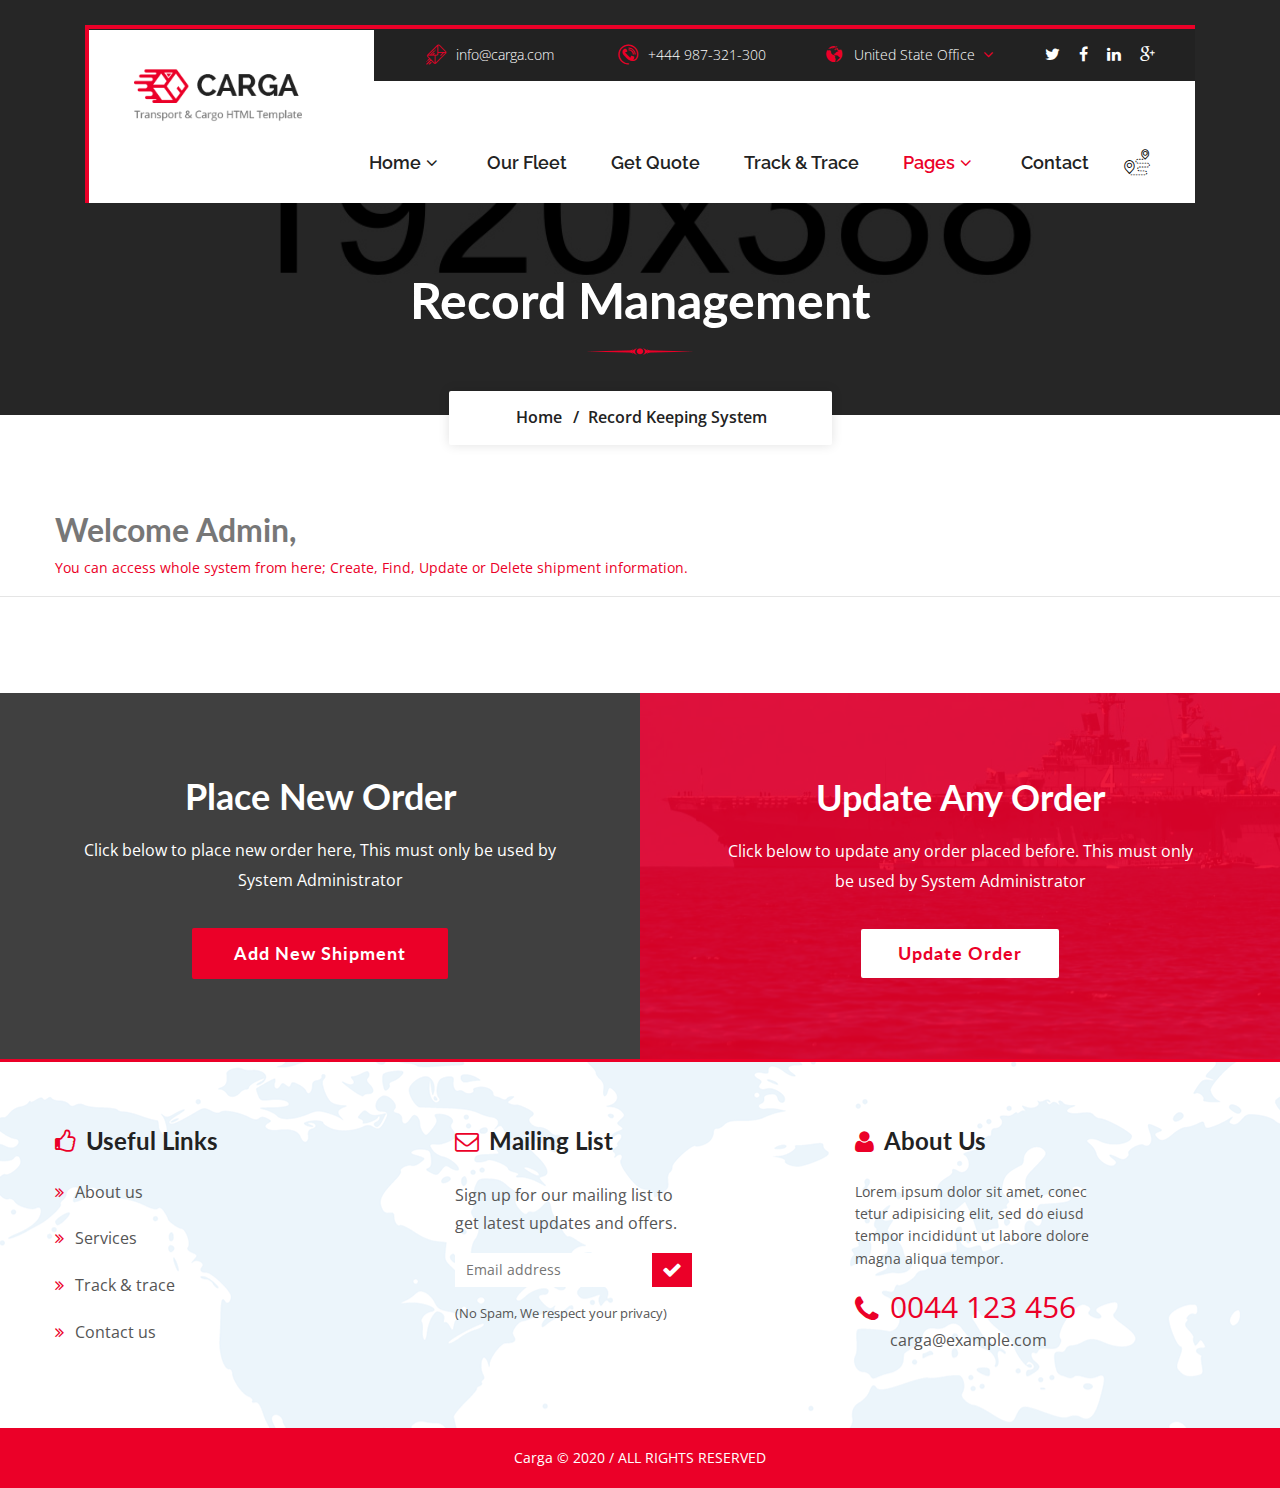
<file: admin.html>
<!DOCTYPE html>
<html>
<head>
<meta charset="utf-8">
<title>Carga HTML Template | About Us</title>
<!-- Stylesheets -->
<link href="../../css/bootstrap.css" rel="stylesheet">
<link href="../../css/color.css" rel="stylesheet">
<link href="../../css/style.css" rel="stylesheet">
<link href="../../css/responsive.css" rel="stylesheet">
<link rel="shortcut icon" href="../../images/favicon.png" type="image/x-icon">
<link rel="icon" href="../../images/favicon.png" type="image/x-icon">

<!-- Responsive -->
<meta http-equiv="X-UA-Compatible" content="IE=edge">
<meta name="viewport" content="width=device-width, initial-scale=1.0, maximum-scale=1.0, user-scalable=0">

<!--[if lt IE 9]><script src="https://cdnjs.cloudflare.com/ajax/libs/html5shiv/3.7.3/html5shiv.js"></script><![endif]-->
<!--[if lt IE 9]><script src="js/respond.js"></script><![endif]-->
</head>

<body class="hidden-bar-wrapper">

<div class="page-wrapper">
 	
    <!-- Preloader -->
    <div class="preloader"></div>
 	
 	<!-- Main Header / Header Style Two -->
    <header class="main-header header-style-two">
		<div class="auto-container">
			<div class="header-inner">
				<!--Header Top-->
				<div class="header-top">
					<div class="clearfix">
						
						<!--Top Right-->
						<div class="top-right">
						
							<!-- Right List -->
							<ul class="right-list">
								<li><span class="icon flaticon-mail"></span>info@carga.com</li>
								<li><span class="icon flaticon-phone-contact"></span>+444 987-321-300</li>
							</ul>
							
							<!--Language-->
							<div class="language dropdown"><a class="btn btn-default dropdown-toggle" id="dropdownMenu2" data-toggle="dropdown" aria-haspopup="true" aria-expanded="true" href="#"><span class="globe flaticon-world"></span>United State Office &nbsp;<span class="icon fa fa-angle-down"></span></a>
								<ul class="dropdown-menu style-one" aria-labelledby="dropdownMenu2">
									<li><a href="#">New York Office</a></li>
									<li><a href="#">Berlin Office</a></li>
									<li><a href="#">Dubai Office</a></li>
								</ul>
							</div>
							
							<!--Social Box-->
							<ul class="social-box">
								<li><a href="#"><span class="fa fa-twitter"></span></a></li>
								<li><a href="#"><span class="fa fa-facebook"></span></a></li>
								<li><a href="#"><span class="fa fa-linkedin"></span></a></li>
								<li><a href="#"><span class="fa fa-google-plus"></span></a></li>
							</ul>
							
						</div>
						
					</div>
					
				</div>
			
				<!--Header-Upper-->
				<div class="header-upper">
					
					<div class="clearfix">
						
						<div class="pull-left logo-box">
							<div class="logo"><a href="../../index.html"><img src="../../images/logo-2.png" alt="" title=""></a></div>
						</div>
						
						<div class="pull-right upper-right">
							
							<!--Header Lower-->
							<div class="header-lower">
								
								
									<div class="nav-outer clearfix">
										<!-- Main Menu -->
										<nav class="main-menu navbar-expand-md">
											<div class="navbar-header">
												<!-- Toggle Button -->    	
												<button class="navbar-toggler" type="button" data-toggle="collapse" data-target="#navbarSupportedContent" aria-controls="navbarSupportedContent" aria-expanded="false" aria-label="Toggle navigation">
													<span class="icon-bar"></span>
													<span class="icon-bar"></span>
													<span class="icon-bar"></span>
												</button>
											</div>
											
											<div class="navbar-collapse collapse clearfix" id="navbarSupportedContent">
												<ul class="navigation clearfix">
													<li class="dropdown"><a href="#">Home<i class="fa fa-angle-down"></i></a>
														<ul>
															<li><a href="..\..\index.html">Home Page 01</a></li>
															<li><a href="..\..\index-2.html">Home Page 02</a></li>
															<li class="dropdown"><a href="#">Header Styles</a>
																<ul>
																	<li><a href="..\..\index.html">Header Style 01</a></li>
																	<li><a href="..\..\index-2.html">Header Style 02</a></li>
																</ul>
															</li>
														</ul>
													</li>
													<li><a href="..\..\fleet.html">Our Fleet</a></li>
													<li><a href="..\..\quote.html">Get Quote</a></li>
													<li><a href="..\..\track.html">Track & Trace</a></li>
													<li class="current dropdown"><a href="#">Pages<i class="fa fa-angle-down"></i></a>
														<ul>
															<li class="new-item"><a href="..\..\track-trace/public">Track System <span>(New)</span></a></li>
															<li><a href="..\..\about.html">About Us</a></li>
															<li><a href="..\..\blog.html">Blog Grid</a></li>
															<li><a href="..\..\services.html">Services List</a></li>
															<li><a href="..\..\testimonials.html">Testimonials</a></li>
															<li><a href="..\..\team-members.html">Team Members</a></li>
														</ul>
													</li>
													<li><a href="..\..\contact.html">Contact</a></li>
												</ul>
											</div>
										</nav>
										
										<!-- Main Menu End-->
										<div class="outer-box clearfix">
										
											<!--Option Box-->
											<div class="option-box">
												
												<!--Search Box-->
												<div class="search-box-outer">
													<div class="dropdown">
														<button class="search-box-btn dropdown-toggle" type="button" id="dropdownMenu3" data-toggle="dropdown" aria-haspopup="true" aria-expanded="false"><span class="flaticon-route"></span></button>
														<ul class="dropdown-menu pull-right search-panel" aria-labelledby="dropdownMenu3">
															<li class="panel-outer">
																<div class="form-container">
																	<form method="post" action="blog.html">
																		<div class="form-group">
																			<input type="search" name="field-name" value="" placeholder="Track Your Shipment" required>
																			<button type="submit" class="search-btn"><span class="fa fa-search"></span></button>
																		</div>
																	</form>
																</div>
															</li>
														</ul>
													</div>
												</div>
												
											</div>
										</div>
									</div>
								
							</div>
							<!--End Header Lower-->
							
						</div>
						
					</div>
					
				</div>
			<!--End Header Upper-->
			</div>
        </div>
		
		<!--Sticky Header-->
        <div class="sticky-header">
        	<div class="auto-container clearfix">
            	<!--Logo-->
            	<div class="logo pull-left">
                	<a href="../../index.html" class="img-responsive"><img src="../../images/logo-small-2.png" alt="" title=""></a>
                </div>
                
                <!--Right Col-->
                <div class="right-col pull-right">
                	<!-- Main Menu -->
                    <nav class="main-menu navbar-expand-md">
                        <button class="navbar-toggler" type="button" data-toggle="collapse" data-target="#navbarSupportedContent1" aria-controls="navbarSupportedContent1" aria-expanded="false" aria-label="Toggle navigation">
                            <span class="icon-bar"></span>
                            <span class="icon-bar"></span>
                            <span class="icon-bar"></span>
                        </button>
                        
                        <div class="navbar-collapse collapse clearfix" id="navbarSupportedContent1">
                            <ul class="navigation clearfix">
								<li class="dropdown"><a href="#">Home<i class="fa fa-angle-down"></i></a>
									<ul>
										<li><a href="../../index.html">Home Page 01</a></li>
										<li><a href="../../index-2.html">Home Page 02</a></li>
										<li class="dropdown"><a href="#">Header Styles</a>
											<ul>
												<li><a href="../../index.html">Header Style 01</a></li>
												<li><a href="../../index-2.html">Header Style 02</a></li>
											</ul>
										</li>
									</ul>
								</li>
								<li><a href="../../fleet.html">our Fleet</a></li>
								<li><a href="../../quote.html">Get Quote</a></li>
								<li><a href="../../track.html">Track & Trace</a></li>
								<li class="current dropdown"><a href="#">More Pages<i class="fa fa-angle-down"></i></a>
									<ul>
										<li class="new-item"><a href="..\..\track-trace/public">Track System <span>(New)</span></a></li>
										<li><a href="../../about.html">About Us</a></li>
										<li><a href="../../blog.html">Blog Grid</a></li>
										<li><a href="../../services.html">Services List</a></li>
										<li><a href="../../testimonials.html">Testimonials</a></li>
										<li><a href="../../team-members.html">Team Members</a></li>
									</ul>
								</li>
								<li><a href="../../contact.html">Contact</a></li>
                            </ul>
                        </div>
                    </nav><!-- Main Menu End-->
                </div>
            </div>
        </div>
        <!--End Sticky Header-->
    
    </header>
    <!--End Main Header -->
	
	
	<!--Page Title-->
    <section class="page-title" style="background-image:url(../../images/background/12.jpg);">
    	<div class="auto-container">
        	<h2>Record Management</h2>
			<div class="separater"></div>
        </div>
    </section>
    
    <!--Breadcrumb-->
    <div class="breadcrumb-outer">
    	<div class="auto-container">
        	<ul class="bread-crumb text-center">
            	<li><a href="../../index.html">Home</a> <span>/</span></li>
                <li>Record Keeping System</li>
            </ul>
        </div>
    </div>
    <!--End Page Title-->


	<section class="quote-section create-record">
		<div class="auto-container">
			<h2><strong>Welcome Admin,</strong></h2>
			<p><span class="theme-clr">You can access whole system from here; Create, Find, Update or Delete shipment information.</span></p>
		</div>
		<hr></hr>
	</section>
	
	<section class="fullwidth-section">
		<div class="outer-container">
			<div class="clearfix">
				
				<!-- Left Column -->
				<div class="left-column">
					<div class="inner-column">
						<h3>Place New Order</h3>
						<div class="text">Click below to place new order here, This must only be used by System Administrator</div>
						<a href="create.php" class="theme-btn btn-style-one">Add New Shipment</a>
					</div>
				</div>
				
				<!-- Right Column -->
				<div class="right-column" style="background-image:url(../../images/background/6.jpg)">
					<div class="inner-column">
						<h3>Update Any Order</h3>
						<div class="text">Click below to update any order placed before. This must only be used by System Administrator</div>
						<a href="update.php" class="theme-btn btn-style-two">Update Order</a>
					</div>
				</div>
				
			</div>
		</div>
    </section>
    
    	<!--Main Footer-->
        <footer class="main-footer style-two" style="background-image:url(images/background/7.png)">
            <div class="auto-container">
                <!--Widgets Section-->
                <div class="widgets-section">
                    <div class="row clearfix">
                        
                        <!--Column-->
                        <div class="big-column col-lg-4 col-md-12 col-sm-12">
                            <div class="row clearfix">
                            
                                <!--Footer Column-->
                                <div class="footer-column col-lg-10 col-md-6 col-sm-12">
                                    <div class="footer-widget logo-widget">
                                        <h2><span class="icon fa fa-thumbs-o-up"></span>Useful Links</h2>
                                        
                                        <div class="row clearfix">
                                            <div class="column col-lg-6 col-md-6 col-sm-12">
                                                <ul class="footer-list">
                                                    <li><a href="#">About us</a></li>
                                                    <li><a href="#">Services</a></li>
                                                    <li><a href="#">Track & trace</a></li>
                                                    <li><a href="#">Contact us</a></li>
                                                </ul>
                                            </div>
                                        </div>
                                        
                                    </div>
                                </div>
                                
                            </div>
                        </div>
                        
                        <!--Column-->
                        <div class="big-column col-lg-4 col-md-12 col-sm-12">
                            <div class="row clearfix">
                            
                                <!--Footer Column-->
                                <div class="footer-column col-lg-8 col-md-6 col-sm-12">
                                    <div class="footer-widget mail-widget">
                                        <h2><span class="icon fa fa-envelope-o"></span>Mailing List</h2>
                                        <div class="text">Sign up for our mailing list to get latest updates and offers.</div>
                                        <!-- Email Form -->
                                        <div class="email-form">
                                            <form method="post" action="quote.html">
                                                <div class="form-group clearfix">
                                                    <input type="email" name="email" value="" placeholder="Email address">
                                                    <button type="submit" class="theme-btn submit-btn"><span class="icon fa fa-check"></span></button>
                                                </div>
                                            </form>
                                        </div>
                                        <div class="text wid-notice">(No Spam, We respect your privacy)</div>
                                    </div>
                                </div>
                                
                            </div>
                        </div>
                            <!--Column-->
                            <div class="big-column col-lg-4 col-md-12 col-sm-12">
                                <div class="row clearfix">
                                
                                    <!--Footer Column-->
                                    <div class="footer-column col-lg-8 col-md-6 col-sm-12">
                                        <div class="footer-widget about-widget">
                                            <h2><span class="icon fa fa-user"></span>About Us</h2>
                                            <div class="text">Lorem ipsum dolor sit amet, conec tetur adipisicing elit, sed do eiusd tempor incididunt ut labore dolore magna aliqua tempor.</div>
                                            <div class="phone-number">0044 123 456</div>
                                            <div class="about-email">carga@example.com</div>
                                            
                                        </div>
                                    </div>
                                    
                                </div>
                            </div>
                    </div>
                </div>
            </div>
            
            <!-- Footer Bottom -->
            <div class="footer-bottom">
                <div class="copyright">Carga &copy; 2020 / ALL RIGHTS RESERVED</div>
            </div>
            
        </footer>
</file>
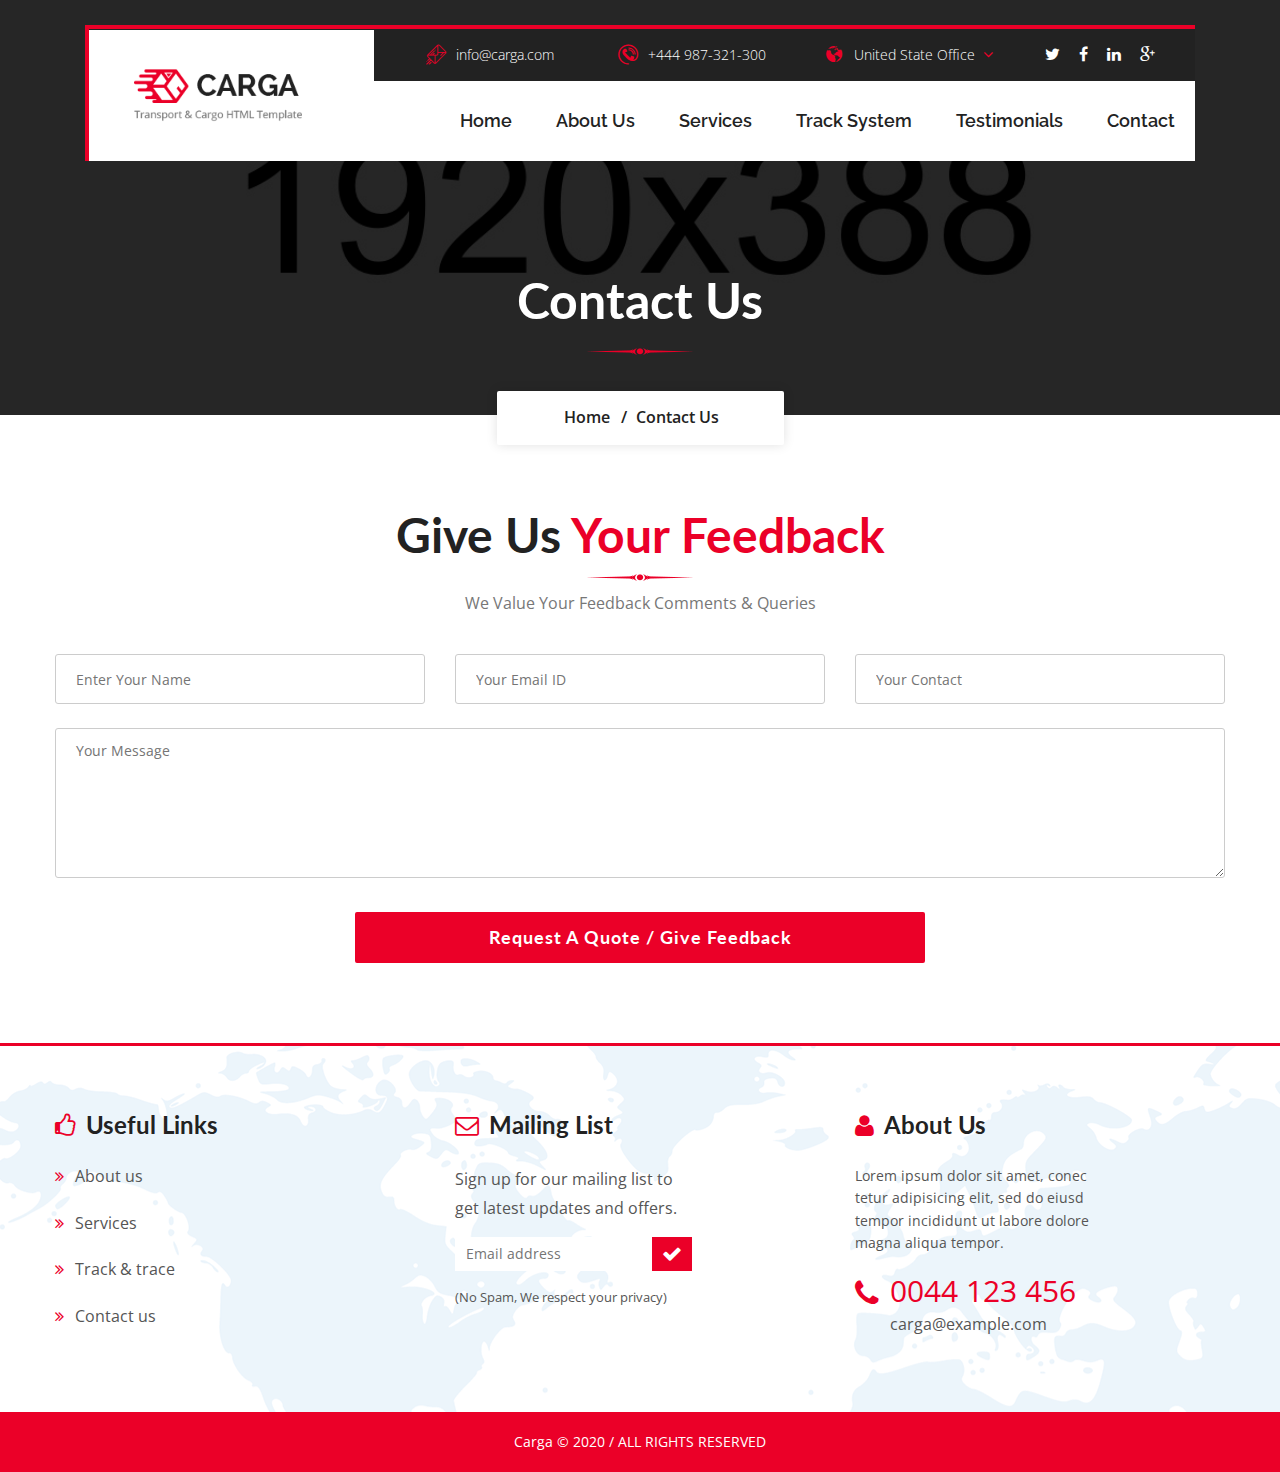
<file: contact.html>
<!DOCTYPE html>
<html>
<head>
<meta charset="utf-8">
<title>Carga HTML Template | Services</title>
<!-- Stylesheets -->
<link href="css/bootstrap.css" rel="stylesheet">
<link href="css/style.css" rel="stylesheet">
<link href="css/responsive.css" rel="stylesheet">
<link rel="shortcut icon" href="images/favicon.png" type="image/x-icon">
<link rel="icon" href="images/favicon.png" type="image/x-icon">

<!-- Responsive -->
<meta http-equiv="X-UA-Compatible" content="IE=edge">
<meta name="viewport" content="width=device-width, initial-scale=1.0, maximum-scale=1.0, user-scalable=0">

<!--[if lt IE 9]><script src="https://cdnjs.cloudflare.com/ajax/libs/html5shiv/3.7.3/html5shiv.js"></script><![endif]-->
<!--[if lt IE 9]><script src="js/respond.js"></script><![endif]-->
</head>

<body class="hidden-bar-wrapper">

<div class="page-wrapper">
 	
    <!-- Preloader -->
    <div class="preloader"></div>
 	
 	<!-- Main Header / Header Style Two -->
     <header class="main-header header-style-two">
		<div class="auto-container">
			<div class="header-inner">
				<!--Header Top-->
				<div class="header-top">
					<div class="clearfix">
						
						<!--Top Right-->
						<div class="top-right">
						
							<!-- Right List -->
							<ul class="right-list">
								<li><span class="icon flaticon-mail"></span>info@carga.com</li>
								<li><span class="icon flaticon-phone-contact"></span>+444 987-321-300</li>
							</ul>
							
							<!--Language-->
							<div class="language dropdown"><a class="btn btn-default dropdown-toggle" id="dropdownMenu2" data-toggle="dropdown" aria-haspopup="true" aria-expanded="true" href="#"><span class="globe flaticon-world"></span>United State Office &nbsp;<span class="icon fa fa-angle-down"></span></a>
								<ul class="dropdown-menu style-one" aria-labelledby="dropdownMenu2">
									<li><a href="#">New York Office</a></li>
									<li><a href="#">Berlin Office</a></li>
									<li><a href="#">Dubai Office</a></li>
								</ul>
							</div>
							
							<!--Social Box-->
							<ul class="social-box">
								<li><a href="#"><span class="fa fa-twitter"></span></a></li>
								<li><a href="#"><span class="fa fa-facebook"></span></a></li>
								<li><a href="#"><span class="fa fa-linkedin"></span></a></li>
								<li><a href="#"><span class="fa fa-google-plus"></span></a></li>
							</ul>
							
						</div>
						
					</div>
					
				</div>
			
				<!--Header-Upper-->
				<div class="header-upper">
					
					<div class="clearfix">
						
						<div class="pull-left logo-box">
							<div class="logo"><a href="index.html"><img src="images/logo-2.png" alt="" title=""></a></div>
						</div>
						
						<div class="pull-right upper-right">
							
							<!--Header Lower-->
							<div class="header-lower">
								
								
									<div class="nav-outer clearfix">
										<!-- Main Menu -->
										<nav class="main-menu navbar-expand-md">
											<div class="navbar-header">
												<!-- Toggle Button -->    	
												<button class="navbar-toggler" type="button" data-toggle="collapse" data-target="#navbarSupportedContent" aria-controls="navbarSupportedContent" aria-expanded="false" aria-label="Toggle navigation">
													<span class="icon-bar"></span>
													<span class="icon-bar"></span>
													<span class="icon-bar"></span>
												</button>
											</div>
											
											<div class="navbar-collapse collapse clearfix" id="navbarSupportedContent">
												<ul class="navigation clearfix">
													<li><a href="index.html">Home</a></li>
													<li><a href="about.html">About Us</a></li>
													<li><a href="services.html">Services</a></li>
													<li ><a href="track.html">Track System</a></li>
													<li><a href="testimonials.html">Testimonials</a></li>
													<li><a href="contact.html">Contact</a></li>
												</ul>
											</div>
										</nav>
										
									</div>
								
							</div>
							<!--End Header Lower-->
							
						</div>
						
					</div>
					
				</div>
			<!--End Header Upper-->
			</div>
        </div>
		
		<!--Sticky Header-->
        <div class="sticky-header">
        	<div class="auto-container clearfix">
            	<!--Logo-->
            	<div class="logo pull-left">
                	<a href="index.html" class="img-responsive"><img src="images/logo-small-2.png" alt="" title=""></a>
                </div>
                
                <!--Right Col-->
                <div class="right-col pull-right">
                	<!-- Main Menu -->
                    <nav class="main-menu navbar-expand-md">
                        <button class="navbar-toggler" type="button" data-toggle="collapse" data-target="#navbarSupportedContent1" aria-controls="navbarSupportedContent1" aria-expanded="false" aria-label="Toggle navigation">
                            <span class="icon-bar"></span>
                            <span class="icon-bar"></span>
                            <span class="icon-bar"></span>
                        </button>
                        
                        <div class="navbar-collapse collapse clearfix" id="navbarSupportedContent1">
							<ul class="navigation clearfix">
								<li><a href="index.html">Home</a></li>
								<li><a href="about.html">About Us</a></li>
								<li><a href="services.html">Services</a></li>
								<li ><a href="track-trace/public">Track System</a></li>
								<li><a href="testimonials.html">Testimonials</a></li>
								<li><a href="contact.html">Contact</a></li>
							</ul>
                        </div>
                    </nav><!-- Main Menu End-->
                </div>
            </div>
        </div>
        <!--End Sticky Header-->
    
    </header>
    <!--End Main Header -->
	
		<!--Page Title-->
        <section class="page-title" style="background-image:url(images/background/12.jpg);">
            <div class="auto-container">
                <h2>Contact Us</h2>
                <div class="separater"></div>
            </div>
        </section>
    <!--Breadcrumb-->
    <div class="breadcrumb-outer">
    	<div class="auto-container">
        	<ul class="bread-crumb text-center">
            	<li><a href="index.html">Home</a> <span>/</span></li>
                <li>Contact Us</li>
            </ul>
        </div>
    </div>
    <!--End Page Title-->
		<!-- Contact Section -->
        <section class="quote-section">
            <div class="auto-container">
                <div class="quote-form-box contact-page">
                    <div class="sec-title centered">
                        <h3>Give Us <span>Your Feedback</span></h3>
                        <div class="separater"></div>
                        <div class="text">We Value Your Feedback Comments & Queries</div>
                    </div>
                    <!-- Form-->
                    <form method="post" action="contact.html">
                        <div class="row clearfix">
                            <div class="form-group col-lg-4 col-md-6 col-sm-12">
                                <input type="text" name="firstname" placeholder="Enter Your Name" required>
                            </div>
                            
                            <div class="form-group col-lg-4 col-md-6 col-sm-12">
                                <input type="email" name="email" placeholder="Your Email ID" required>
                            </div>
                            
                            <div class="form-group col-lg-4 col-md-6 col-sm-12">
                                <input type="text" name="phone" placeholder="Your Contact" required>
                            </div>
                            <div class="form-group col-lg-12 col-md-12 col-sm-12 col-lg-12">
                                <textarea placeholder="Your Message"></textarea>
                            </div>
                            <div class="form-group col-lg-6 col-md-6 col-sm-12">
                                <button type="submit" class="theme-btn btn-style-one">Request a Quote / Give Feedback</button>
                            </div>
                        </div>
                    </form>
                </div>
            </div>
        </section>
	<!--Main Footer-->
    <footer class="main-footer style-two" style="background-image:url(images/background/7.png)">
    	<div class="auto-container">
        	<!--Widgets Section-->
            <div class="widgets-section">
            	<div class="row clearfix">
                	
                    <!--Column-->
                    <div class="big-column col-lg-4 col-md-12 col-sm-12">
						<div class="row clearfix">
						
                        	<!--Footer Column-->
                            <div class="footer-column col-lg-10 col-md-6 col-sm-12">
                                <div class="footer-widget logo-widget">
									<h2><span class="icon fa fa-thumbs-o-up"></span>Useful Links</h2>
									
									<div class="row clearfix">
										<div class="column col-lg-6 col-md-6 col-sm-12">
											<ul class="footer-list">
												<li><a href="#">About us</a></li>
												<li><a href="#">Services</a></li>
												<li><a href="#">Track & trace</a></li>
												<li><a href="#">Contact us</a></li>
											</ul>
										</div>
									</div>
									
								</div>
							</div>
							
						</div>
					</div>
					
					<!--Column-->
                    <div class="big-column col-lg-4 col-md-12 col-sm-12">
						<div class="row clearfix">
						
                        	<!--Footer Column-->
                            <div class="footer-column col-lg-8 col-md-6 col-sm-12">
                                <div class="footer-widget mail-widget">
									<h2><span class="icon fa fa-envelope-o"></span>Mailing List</h2>
									<div class="text">Sign up for our mailing list to get latest updates and offers.</div>
									<!-- Email Form -->
									<div class="email-form">
										<form method="post" action="quote.html">
											<div class="form-group clearfix">
												<input type="email" name="email" value="" placeholder="Email address">
												<button type="submit" class="theme-btn submit-btn"><span class="icon fa fa-check"></span></button>
											</div>
										</form>
									</div>
									<div class="text wid-notice">(No Spam, We respect your privacy)</div>
								</div>
							</div>
							
						</div>
					</div>
						<!--Column-->
						<div class="big-column col-lg-4 col-md-12 col-sm-12">
							<div class="row clearfix">
							
								<!--Footer Column-->
								<div class="footer-column col-lg-8 col-md-6 col-sm-12">
									<div class="footer-widget about-widget">
										<h2><span class="icon fa fa-user"></span>About Us</h2>
										<div class="text">Lorem ipsum dolor sit amet, conec tetur adipisicing elit, sed do eiusd tempor incididunt ut labore dolore magna aliqua tempor.</div>
										<div class="phone-number">0044 123 456</div>
										<div class="about-email">carga@example.com</div>
										
									</div>
								</div>
								
							</div>
						</div>
				</div>
			</div>
		</div>
		
		<!-- Footer Bottom -->
		<div class="footer-bottom">
			<div class="copyright">Carga &copy; 2020 / ALL RIGHTS RESERVED</div>
		</div>
		
	</footer>
	
	
</div>
<!--End pagewrapper-->

<!--Scroll to top-->
<div class="scroll-to-top scroll-to-target" data-target="html"><span class="fa fa-arrow-up"></span></div>

<script src="js/jquery.js"></script>
<script src="js/popper.min.js"></script>
<script src="js/bootstrap.min.js"></script>
<script src="js/jquery.mCustomScrollbar.concat.min.js"></script>
<script src="js/jquery.fancybox.js"></script>
<script src="js/appear.js"></script>
<script src="js/owl.js"></script>
<script src="js/wow.js"></script>
<script src="js/jquery-ui.js"></script>
<script src="js/script.js"></script>

</body>
</html>
</file>
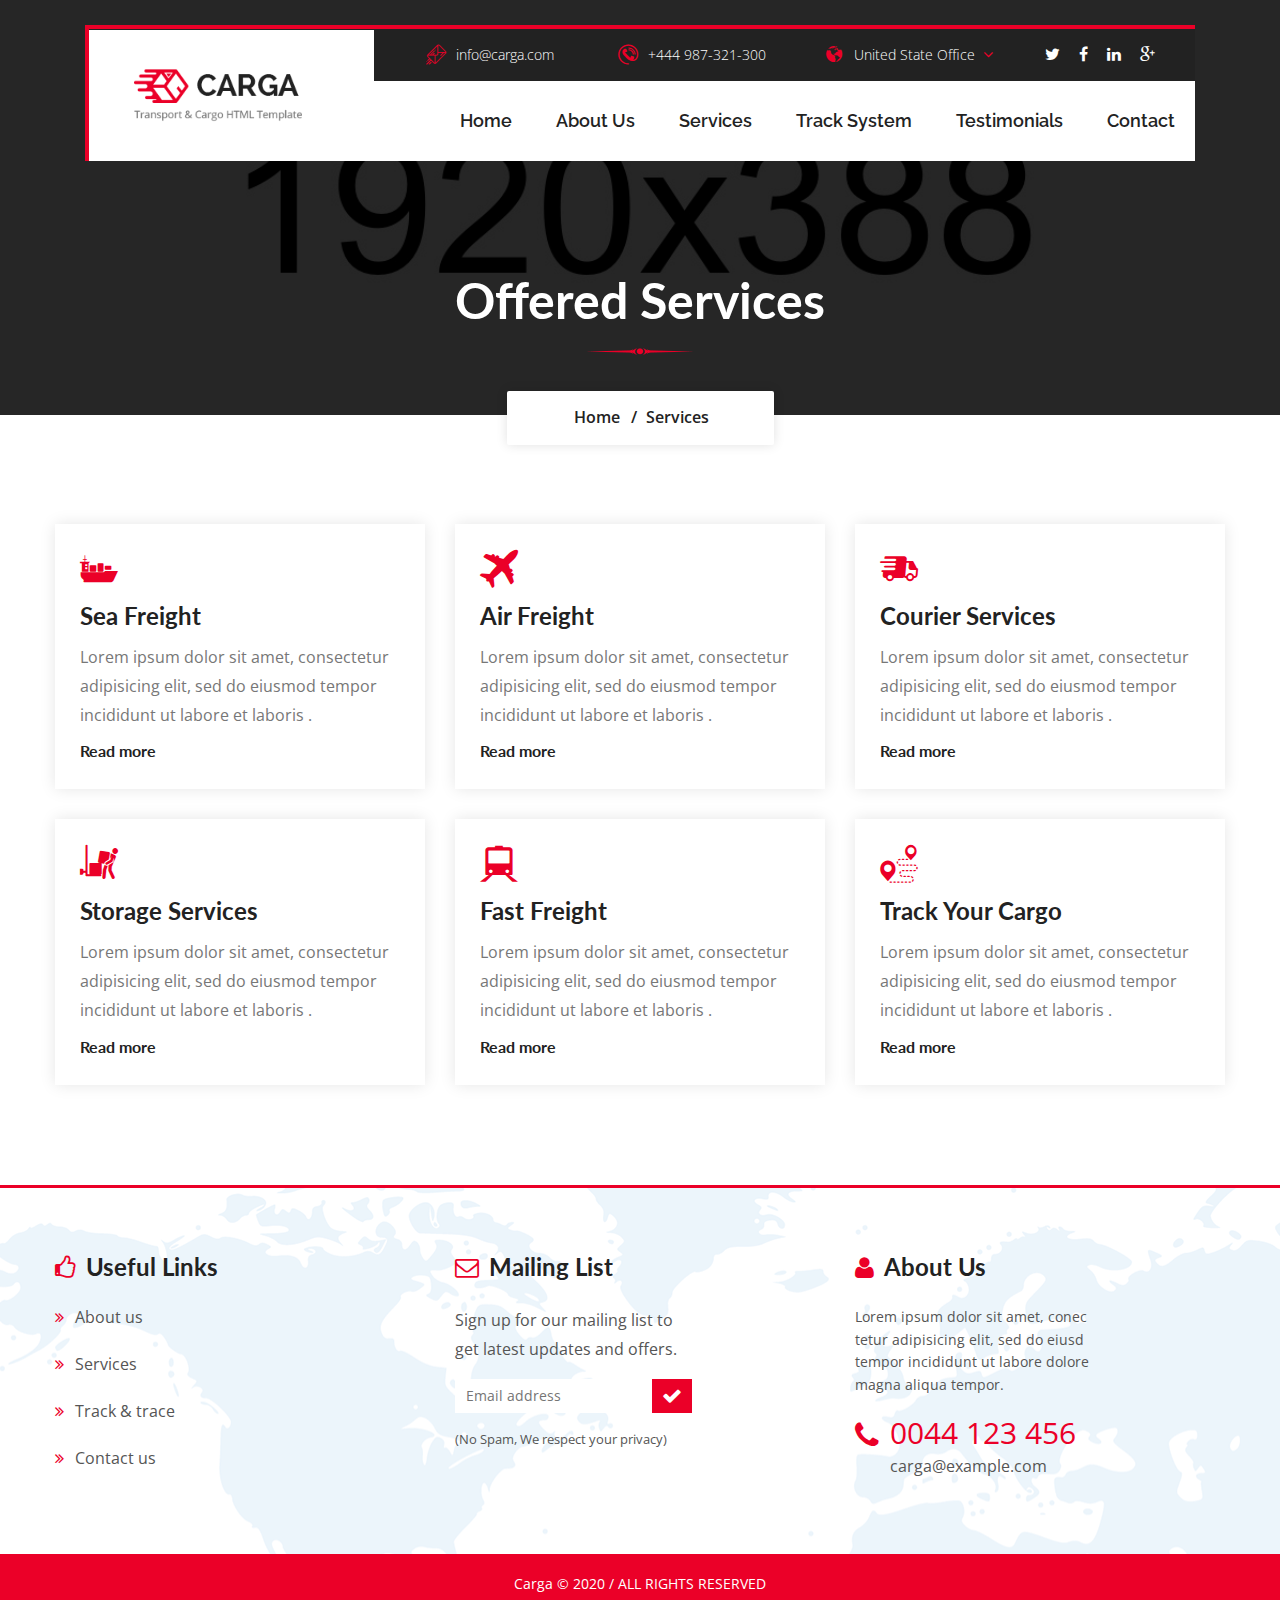
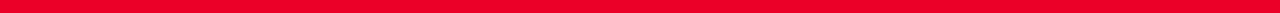
<file: services.html>
<!DOCTYPE html>
<html>
<head>
<meta charset="utf-8">
<title>Carga HTML Template | Services</title>
<!-- Stylesheets -->
<link href="css/bootstrap.css" rel="stylesheet">
<link href="css/style.css" rel="stylesheet">
<link href="css/responsive.css" rel="stylesheet">
<link rel="shortcut icon" href="images/favicon.png" type="image/x-icon">
<link rel="icon" href="images/favicon.png" type="image/x-icon">

<!-- Responsive -->
<meta http-equiv="X-UA-Compatible" content="IE=edge">
<meta name="viewport" content="width=device-width, initial-scale=1.0, maximum-scale=1.0, user-scalable=0">

<!--[if lt IE 9]><script src="https://cdnjs.cloudflare.com/ajax/libs/html5shiv/3.7.3/html5shiv.js"></script><![endif]-->
<!--[if lt IE 9]><script src="js/respond.js"></script><![endif]-->
</head>

<body class="hidden-bar-wrapper">

<div class="page-wrapper">
 	
    <!-- Preloader -->
    <div class="preloader"></div>
 	
 	<!-- Main Header / Header Style Two -->
     <header class="main-header header-style-two">
		<div class="auto-container">
			<div class="header-inner">
				<!--Header Top-->
				<div class="header-top">
					<div class="clearfix">
						
						<!--Top Right-->
						<div class="top-right">
						
							<!-- Right List -->
							<ul class="right-list">
								<li><span class="icon flaticon-mail"></span>info@carga.com</li>
								<li><span class="icon flaticon-phone-contact"></span>+444 987-321-300</li>
							</ul>
							
							<!--Language-->
							<div class="language dropdown"><a class="btn btn-default dropdown-toggle" id="dropdownMenu2" data-toggle="dropdown" aria-haspopup="true" aria-expanded="true" href="#"><span class="globe flaticon-world"></span>United State Office &nbsp;<span class="icon fa fa-angle-down"></span></a>
								<ul class="dropdown-menu style-one" aria-labelledby="dropdownMenu2">
									<li><a href="#">New York Office</a></li>
									<li><a href="#">Berlin Office</a></li>
									<li><a href="#">Dubai Office</a></li>
								</ul>
							</div>
							
							<!--Social Box-->
							<ul class="social-box">
								<li><a href="#"><span class="fa fa-twitter"></span></a></li>
								<li><a href="#"><span class="fa fa-facebook"></span></a></li>
								<li><a href="#"><span class="fa fa-linkedin"></span></a></li>
								<li><a href="#"><span class="fa fa-google-plus"></span></a></li>
							</ul>
							
						</div>
						
					</div>
					
				</div>
			
				<!--Header-Upper-->
				<div class="header-upper">
					
					<div class="clearfix">
						
						<div class="pull-left logo-box">
							<div class="logo"><a href="index.html"><img src="images/logo-2.png" alt="" title=""></a></div>
						</div>
						
						<div class="pull-right upper-right">
							
							<!--Header Lower-->
							<div class="header-lower">
								
								
									<div class="nav-outer clearfix">
										<!-- Main Menu -->
										<nav class="main-menu navbar-expand-md">
											<div class="navbar-header">
												<!-- Toggle Button -->    	
												<button class="navbar-toggler" type="button" data-toggle="collapse" data-target="#navbarSupportedContent" aria-controls="navbarSupportedContent" aria-expanded="false" aria-label="Toggle navigation">
													<span class="icon-bar"></span>
													<span class="icon-bar"></span>
													<span class="icon-bar"></span>
												</button>
											</div>
											
											<div class="navbar-collapse collapse clearfix" id="navbarSupportedContent">
												<ul class="navigation clearfix">
													<li><a href="index.html">Home</a></li>
													<li><a href="about.html">About Us</a></li>
													<li><a href="services.html">Services</a></li>
													<li ><a href="track.html">Track System</a></li>
													<li><a href="testimonials.html">Testimonials</a></li>
													<li><a href="contact.html">Contact</a></li>
												</ul>
											</div>
										</nav>
										
									</div>
								
							</div>
							<!--End Header Lower-->
							
						</div>
						
					</div>
					
				</div>
			<!--End Header Upper-->
			</div>
        </div>
		
		<!--Sticky Header-->
        <div class="sticky-header">
        	<div class="auto-container clearfix">
            	<!--Logo-->
            	<div class="logo pull-left">
                	<a href="index.html" class="img-responsive"><img src="images/logo-small-2.png" alt="" title=""></a>
                </div>
                
                <!--Right Col-->
                <div class="right-col pull-right">
                	<!-- Main Menu -->
                    <nav class="main-menu navbar-expand-md">
                        <button class="navbar-toggler" type="button" data-toggle="collapse" data-target="#navbarSupportedContent1" aria-controls="navbarSupportedContent1" aria-expanded="false" aria-label="Toggle navigation">
                            <span class="icon-bar"></span>
                            <span class="icon-bar"></span>
                            <span class="icon-bar"></span>
                        </button>
                        
                        <div class="navbar-collapse collapse clearfix" id="navbarSupportedContent1">
							<ul class="navigation clearfix">
								<li><a href="index.html">Home</a></li>
								<li><a href="about.html">About Us</a></li>
								<li><a href="services.html">Services</a></li>
								<li ><a href="track-trace/public">Track System</a></li>
								<li><a href="testimonials.html">Testimonials</a></li>
								<li><a href="contact.html">Contact</a></li>
							</ul>
                        </div>
                    </nav><!-- Main Menu End-->
                </div>
            </div>
        </div>
        <!--End Sticky Header-->
    
    </header>
    <!--End Main Header -->
	
	
	<!--Page Title-->
    <section class="page-title" style="background-image:url(images/background/12.jpg);">
    	<div class="auto-container">
        	<h2>Offered Services</h2>
			<div class="separater"></div>
        </div>
    </section>
    
    <!--Breadcrumb-->
    <div class="breadcrumb-outer">
    	<div class="auto-container">
        	<ul class="bread-crumb text-center">
            	<li><a href="index.html">Home</a> <span>/</span></li>
                <li>Services</li>
            </ul>
        </div>
    </div>
    <!--End Page Title-->
	
	<section class="services-section page-view red">
		<div class="auto-container">
			<div class="row clearfix">
				<!-- Services Block Two -->
				<div class="services-block-two col-lg-4 col-md-6 col-sm-12">
					<div class="inner-box">
						<div class="icon-box">
							<span class="icon flaticon-sea-ship-with-containers"></span>
						</div>
						<h2><a href="#">Sea Freight</a></h2>
						<div class="text">Lorem ipsum dolor sit amet, consectetur adipisicing elit, sed do eiusmod tempor incididunt ut labore et laboris .</div>
						<a href="#" class="read-more">Read more</a>
					</div>
				</div>
				
				<!-- Services Block Two -->
				<div class="services-block-two col-lg-4 col-md-6 col-sm-12">
					<div class="inner-box">
						<div class="icon-box">
							<span class="icon flaticon-airplane-shape"></span>
						</div>
						<h2><a href="#">Air Freight</a></h2>
						<div class="text">Lorem ipsum dolor sit amet, consectetur adipisicing elit, sed do eiusmod tempor incididunt ut labore et laboris .</div>
						<a href="#" class="read-more">Read more</a>
					</div>
				</div>
				
				<!-- Services Block Two -->
				<div class="services-block-two col-lg-4 col-md-6 col-sm-12">
					<div class="inner-box">
						<div class="icon-box">
							<span class="icon flaticon-fast-delivery"></span>
						</div>
						<h2><a href="#">Courier Services</a></h2>
						<div class="text">Lorem ipsum dolor sit amet, consectetur adipisicing elit, sed do eiusmod tempor incididunt ut labore et laboris .</div>
						<a href="#" class="read-more">Read more</a>
					</div>
				</div>
				
				<!-- Services Block Two -->
				<div class="services-block-two col-lg-4 col-md-6 col-sm-12">
					<div class="inner-box">
						<div class="icon-box">
							<span class="icon flaticon-shipping-and-delivery"></span>
						</div>
						<h2><a href="#">Storage Services</a></h2>
						<div class="text">Lorem ipsum dolor sit amet, consectetur adipisicing elit, sed do eiusmod tempor incididunt ut labore et laboris .</div>
						<a href="#" class="read-more">Read more</a>
					</div>
				</div>
				
				<!-- Services Block Two -->
				<div class="services-block-two col-lg-4 col-md-6 col-sm-12">
					<div class="inner-box">
						<div class="icon-box">
							<span class="icon flaticon-train-front"></span>
						</div>
						<h2><a href="#">Fast Freight</a></h2>
						<div class="text">Lorem ipsum dolor sit amet, consectetur adipisicing elit, sed do eiusmod tempor incididunt ut labore et laboris .</div>
						<a href="#" class="read-more">Read more</a>
					</div>
				</div>
				
				<!-- Services Block Two -->
				<div class="services-block-two col-lg-4 col-md-6 col-sm-12">
					<div class="inner-box">
						<div class="icon-box">
							<span class="icon flaticon-gps"></span>
						</div>
						<h2><a href="#">Track Your Cargo</a></h2>
						<div class="text">Lorem ipsum dolor sit amet, consectetur adipisicing elit, sed do eiusmod tempor incididunt ut labore et laboris .</div>
						<a href="#" class="read-more">Read more</a>
					</div>
				</div>
				
			</div>
			
		</div>
	</section>
	
	<!--Main Footer-->
    <footer class="main-footer style-two" style="background-image:url(images/background/7.png)">
    	<div class="auto-container">
        	<!--Widgets Section-->
            <div class="widgets-section">
            	<div class="row clearfix">
                	
                    <!--Column-->
                    <div class="big-column col-lg-4 col-md-12 col-sm-12">
						<div class="row clearfix">
						
                        	<!--Footer Column-->
                            <div class="footer-column col-lg-10 col-md-6 col-sm-12">
                                <div class="footer-widget logo-widget">
									<h2><span class="icon fa fa-thumbs-o-up"></span>Useful Links</h2>
									
									<div class="row clearfix">
										<div class="column col-lg-6 col-md-6 col-sm-12">
											<ul class="footer-list">
												<li><a href="#">About us</a></li>
												<li><a href="#">Services</a></li>
												<li><a href="#">Track & trace</a></li>
												<li><a href="#">Contact us</a></li>
											</ul>
										</div>
									</div>
									
								</div>
							</div>
							
						</div>
					</div>
					
					<!--Column-->
                    <div class="big-column col-lg-4 col-md-12 col-sm-12">
						<div class="row clearfix">
						
                        	<!--Footer Column-->
                            <div class="footer-column col-lg-8 col-md-6 col-sm-12">
                                <div class="footer-widget mail-widget">
									<h2><span class="icon fa fa-envelope-o"></span>Mailing List</h2>
									<div class="text">Sign up for our mailing list to get latest updates and offers.</div>
									<!-- Email Form -->
									<div class="email-form">
										<form method="post" action="quote.html">
											<div class="form-group clearfix">
												<input type="email" name="email" value="" placeholder="Email address">
												<button type="submit" class="theme-btn submit-btn"><span class="icon fa fa-check"></span></button>
											</div>
										</form>
									</div>
									<div class="text wid-notice">(No Spam, We respect your privacy)</div>
								</div>
							</div>
							
						</div>
					</div>
						<!--Column-->
						<div class="big-column col-lg-4 col-md-12 col-sm-12">
							<div class="row clearfix">
							
								<!--Footer Column-->
								<div class="footer-column col-lg-8 col-md-6 col-sm-12">
									<div class="footer-widget about-widget">
										<h2><span class="icon fa fa-user"></span>About Us</h2>
										<div class="text">Lorem ipsum dolor sit amet, conec tetur adipisicing elit, sed do eiusd tempor incididunt ut labore dolore magna aliqua tempor.</div>
										<div class="phone-number">0044 123 456</div>
										<div class="about-email">carga@example.com</div>
										
									</div>
								</div>
								
							</div>
						</div>
				</div>
			</div>
		</div>
		
		<!-- Footer Bottom -->
		<div class="footer-bottom">
			<div class="copyright">Carga &copy; 2020 / ALL RIGHTS RESERVED</div>
		</div>
		
	</footer>
	
	
</div>
<!--End pagewrapper-->

<!--Scroll to top-->
<div class="scroll-to-top scroll-to-target" data-target="html"><span class="fa fa-arrow-up"></span></div>

<script src="js/jquery.js"></script>
<script src="js/popper.min.js"></script>
<script src="js/bootstrap.min.js"></script>
<script src="js/jquery.mCustomScrollbar.concat.min.js"></script>
<script src="js/jquery.fancybox.js"></script>
<script src="js/appear.js"></script>
<script src="js/owl.js"></script>
<script src="js/wow.js"></script>
<script src="js/jquery-ui.js"></script>
<script src="js/script.js"></script>

</body>
</html>
</file>
<file: css/color.css>
@charset "utf-8";
/* CSS Document */

a,
.theme_color,
.btn-style-three:hover,
.btn-style-two:hover,
.list-style-one li:before,
.main-menu .cart-box .number,
.main-menu .cart-box a,
.featured-block .inner-box h3 a:hover,
.main-header .outer-box .option-list li a:hover,
.main-header .outer-box .option-list li .icon,
.main-menu .navigation > li:hover > a,
.main-menu .navigation > li.current > a,
.address-box .inner-box .icon-box,
.info-block .inner-box .icon-box,
.main-header .header-upper .contact-number .icon,
.main-menu .navigation > li > ul > li:hover > a,
.main-menu .navigation > li > ul > li > ul > li:hover > a,
.news-widget-block .widget-inner h3 a:hover,
.info-block .inner-box .find-map:hover,
.services-block-two .inner-box .icon-box,
.services-block-two .inner-box .content-box h3 a:hover,
.news-block .inner-box .lower-content h3 a:hover,
.news-block .inner-box .image .category li a,
.services-block .inner-box .lower-content h3 a:hover,
.services-block .inner-box .lower-content .icon-box,
.welcome-section .content-column .inner-column .percent span,
.main-header.light-version .main-menu .navigation > li:hover > a,
.main-header.light-version .main-menu .navigation > li.current > a,
.window-tab-section .window-tabs .tab-btns .tab-btn:hover,
.window-tab-section .image-column .plus-box .icon:after,
.fluid-section-one .content-column .next-btn:hover,
.fluid-section-one .content-column .prev-btn:hover,
.key-block .inner-box .content h3 a:hover,
.testimonial-block .inner-box .location,
.main-header .info-box .icon-box,
.fact-counter .count-outer,
.category-list-two li a:hover,
.windows-page-section .title-box .text a,
.product-block .inner-box .lower-box .product-price li,
.items-section .sec-title .more-products:hover,
.fact-counter .count-outer .count-text,
.feedback-block .inner-box .content-column .title,
.feedback-block .inner-box .content-column .quote-icon,
.feedback-block .inner-box .content-column .location,
.main-header .outer-box .option-box li.cart .number,
.window-tab-section .window-tabs .tab-btns .tab-btn.active-btn,
.main-slider .owl-nav .owl-prev:hover, .main-slider .owl-nav .owl-next:hover,
.services-section-three .appointment-tabs .tab-btns .p-tab-btn:hover,
.services-section-three .appointment-tabs .tab-btns .p-tab-btn.active-btn,
.services-block-three .inner-box:hover .lower-content .icon-box,
.services-block-three .inner-box:hover .lower-content h2 a,
.services-block-three .inner-box:hover .lower-content .explore,
.feedback-section-two .owl-nav .owl-prev:hover,
.feedback-section-two .owl-nav .owl-next:hover,
.instalation-block .inner-block .icon-box,
.choose-block .inner-block .icon-box,
.categories-two .view-more,
.category-list li a:hover,
.checkout-page .default-links li a,
.cart-table tbody tr .sub-total,
.checkout-page .check-box label,
.comments-area .comment-box .reply-comment,
.product-details .basic-details .expired,
.product-details .basic-details .details-header .rating,
.window-block .inner-block .download:hover,
.window-block .inner-block .window-heading a:hover,
.our-shop .items-sorting .results-column h4,
.cart-table tbody tr .remove-btn:hover,
.popular-tags a:hover,
.checkout-page .payment-options li .radio-option label strong a,
.shop-single .product-details .prod-tabs .tab-btns .tab-btn:hover,
.shop-single .product-details .prod-tabs .tab-btns .tab-btn.active-btn,
.gallery-tab .product-tab-btns .p-tab-btn:hover,
.gallery-tab .product-tab-btns .p-tab-btn.active-btn,
.gallery-block-two .inner-box .lower-content .view-images,
.gallery-block-two .inner-box .lower-content h3 a:hover,
.gallery-page-section .owl-nav .owl-prev:hover,
.gallery-page-section .owl-nav .owl-next:hover,
.team-block .inner-box .lower-content .designation,
.price-page-section .price-list-nav .nav-list li a:hover,
.price-page-section .price-list-nav .nav-list li.active a,
.price-info-tabs .price-tabs .tab-btns .tab-btn.active-btn,
.price-info-tabs .price-tabs .tab-btns .tab-btn:hover,
.accordion-box .block .acc-btn.active .icon-outer .icon-minus,
.testimonial-block-two .inner-box .location,
.sidebar .popular-posts .post a:hover,
.author-box .author-comment .inner .social-icons .fa:hover,
.blog-single .inner-box blockquote .author-name,
.office-block .inner-box .icon-box,
.office-block .inner-box .link-btn,
.theme-clr,
.window-block-two .inner-box .explore:hover, .window-block-two .inner-box h3 a:hover{
	color:#eb0028;
}

/*Background Color*/
.address-box,
.btn-style-one:hover,
.btn-style-two,
.header-top,
.btn-style-three,
.buttons-widget .theme-btn,
.main-slider h2:before,
.social-icon-one li a:hover,
.social-icon-two li a:hover,
.list-style-two li:before,
.social-widget ul li a:hover .icon,
.product-block .inner-box .image .options-box li a:hover,
.about-section .image-column .play-box span,
.feedback-section .owl-nav .owl-prev:hover,
.feedback-section .owl-nav .owl-next:hover,
.key-block .inner-box:hover .icon-box,
.repair-block .inner-block:hover .number-box,
.main-header .outer-box .buttons-box .theme-btn,
.main-header .header-top .language .dropdown-menu > li > a:hover,
.services-block .inner-box .lower-content h3:before,
.main-header .header-upper .logo-box:before,
.window-tab-section .image-column .plus-box,
.services-block-two .inner-box:hover .icon-box,
.ui-state-active, .ui-widget-content .ui-state-active,
.header-style-two .main-menu .navigation > li > a:after,
.services-section-three .appointment-tabs .btns-outer .appointment,
.newsletter-form .form-group input[type="submit"], .newsletter-form button,
.services-section-three .owl-nav .owl-prev:hover,
.services-section-three .owl-nav .owl-next:hover,
.services-section-two .owl-dots .owl-dot:before,
.gallery-section-two .owl-nav .owl-prev:hover,
.gallery-section-two .owl-nav .owl-next:hover,
.window-nav-outer .window-nav li a:hover,
.window-nav-outer .window-nav li.active a,
.consulting-form .form-group .submit-btn:hover,
.window-block-two .inner-box .icon-box,
.category-list-two li a:hover::before,
.range-slider-one .theme-btn:hover,
.btn-style-four:hover,
.shipping-form .form-group .total-btn:hover,
.cart-section .coupon-outer .cart-btn:hover,
.cart-section .apply-coupon .form-group .coupon-btn,
.cart-table tbody .available-info .icon,
.range-slider-one .ui-slider .ui-slider-range,
.gallery-block-three .inner-box .overlay-inner .link,
.styled-pagination li a:hover, .styled-pagination li a.active,
.gallery-section-four .filters .filter.active,
.gallery-section-four .filters .filter:hover,
.range-slider-one .ui-state-default,
.team-block .inner-box .lower-content:before,
.team-block .inner-box .image .social-nav li a:hover,
.range-slider-one .ui-widget-content .ui-state-default,
.product-block .inner-box .lower-box .buy-btn-box .buy-btn,
.appointment-block .inner-box .content-box .icon-box,
.sidebar .instagram-widget .image-box .overlay-box,
.archive-form .form-inner .go-btn:hover,
.main-menu .navbar-header .navbar-toggler, a.back-to-home{
	background-color:#eb0028;
}

/*Border Color*/

.btn-style-one,
.btn-style-two,
.btn-style-one:hover,
.social-icon-one li a:hover,
.social-icon-two li a:hover,
.social-widget ul li a:hover .icon,
.range-slider-one .theme-btn:hover,
.search-box-two .form-group input:focus,
.product-block .inner-box .image .options-box li a:hover,
.services-section-three .owl-nav .owl-prev:hover,
.services-section-three .owl-nav .owl-next:hover,
.ui-state-active, .ui-widget-content .ui-state-active,
.estimate-section .form-column .inner-column:hover,
.key-block .inner-box:hover .icon-box,
.cart-table tbody tr .remove-btn:hover,
.feedback-section .owl-nav .owl-prev:hover,
.feedback-section .owl-nav .owl-next:hover,
.services-block .inner-box .image-outer:before,
.estimate-form .form-group input:focus,
.estimate-form .form-group select:focus,
.estimate-form .form-group textarea:focus,
.main-footer .footer-bottom .dropdown-menu,
.main-menu .navigation > li > ul,
.btn-style-three,
.sidebar .search-box .form-group input:focus,
.price-info-tabs .price-tabs .tab-btns .tab-btn.active-btn,
.price-info-tabs .price-tabs .tab-btns .tab-btn:hover,
.team-block .inner-box .image .social-nav li a:hover,
.checkout-page .default-links li,
.services-block-two .inner-box:hover .icon-box,
.main-header .header-top .language .dropdown-menu,
.main-menu .navigation > li > ul > li > ul,
.estimate-section .info-column .inner-column:hover,
.main-footer .footer-bottom .search-panel input:focus,
.main-footer .footer-bottom .search-panel select:focus,
.main-header .header-lower .search-box-outer .dropdown-menu,
.main-header .header-lower .search-panel input:focus,
.main-header .header-lower .search-panel select:focus,
.services-section-two .owl-dots .owl-dot,
.services-section-two .owl-dots .owl-dot:before,
.gallery-section-two .owl-nav .owl-prev:hover,
.gallery-section-two .owl-nav .owl-next:hover,
.appointment-form .form-group input:focus,
.appointment-form .form-group select:focus,
.appointment-form .form-group textarea:focus,
.consulting-form .form-group input:focus,
.consulting-form .form-group select:focus,
.consulting-form .form-group textarea:focus,
.range-slider-one .ui-state-default,
.btn-style-four:hover,
.cart-section .apply-coupon .form-group .coupon-btn,
.range-slider-one .ui-widget-content .ui-state-default,
.shop-comment-form .form-group input[type="text"]:focus,
.shop-comment-form .form-group input[type="password"]:focus,
.shop-comment-form .form-group input[type="tel"]:focus,
.shop-comment-form .form-group input[type="email"]:focus,
.shop-comment-form .form-group select:focus,
.shop-comment-form .form-group textarea:focus,
.shipping-form .form-group input:focus,
.shipping-form .form-group textarea:focus,
.checkout-form input:focus,
.checkout-form select:focus,
.checkout-form textarea:focus,
.appointment-form-two .form-group input:focus,
.appointment-form-two .form-group select:focus,
.appointment-form-two .form-group textarea:focus,
.faq-form .form-group input:focus,
.form-control:focus,
.faq-form .form-group select:focus,
.faq-form .form-group textarea:focus,
.comment-form .form-group input[type="text"]:focus,
.comment-form .form-group input[type="password"]:focus,
.comment-form .form-group input[type="tel"]:focus,
.comment-form .form-group input[type="email"]:focus,
.comment-form .form-group select:focus,
.comment-form .form-group textarea:focus,
.contact-form .form-group input:focus,
.contact-form .form-group select:focus,
.contact-form .form-group textarea:focus,
.main-menu .navbar-header .navbar-toggler{
	border-color:#eb0028;
}

.repair-block .inner-block:hover .number-box:before{
	border-bottom-color:#eb0028;
}

.repair-block .inner-block:hover .number-box:after{
	border-top-color:#eb0028;
}

/*RGBA Color Light*/

.services-block .inner-box .image .overlay-box{
	background-color:rgba(57,204,204,0.70);
}

/*RGBA Color Dark*/

.buttons-widget .theme-btn:nth-child(2),
.main-header .outer-box .buttons-box .theme-btn:nth-child(2){
	background-color:rgba(57,204,204,0.90);
}

@media only screen and (max-width: 767px){
	
	.main-menu .navbar-header .navbar-toggle{
		border-color:#ffffff;
	}
	
	.main-menu .navbar-header .navbar-toggle,
	.main-menu .navbar-collapse > .navigation,
	.main-menu .navbar-collapse > .navigation > li > ul,
	.main-menu .navbar-collapse > .navigation > li > ul > li > ul,
	.main-menu .navbar-collapse > .navigation > li > a,
	.main-menu .navbar-collapse > .navigation > li > ul > li > a,
	.main-menu .navbar-collapse > .navigation > li > ul > li > ul > li > a,
	.main-menu .navbar-collapse > .navigation > li > a:hover,
	.main-menu .navbar-collapse > .navigation > li > a:active,
	.main-menu .navbar-collapse > .navigation > li > a:focus,
	.main-menu .navbar-collapse > .navigation > li:hover > a,
	.main-menu .navbar-collapse > .navigation > li > ul > li:hover > a,
	.main-menu .navbar-collapse > .navigation > li > ul > li > ul > li:hover > a,
	.main-menu .navbar-collapse > .navigation > li.current > a,
	.main-menu .navbar-collapse > .navigation > li.current-menu-item > a,
	.header-style-two.inner-header .main-menu .navigation > li > a{
		background-color:#39CCCC;
	}
	
}
</file>
<file: css/responsive.css>
/* Carga HTML Template*/

@media only screen and (max-width: 5000px){
	.page-wrapper{
		overflow:hidden;	
	}
}

@media only screen and (max-width: 1800px){
	
}

@media only screen and (max-width: 1600px){
	.feature-block{
		width:25%;
		margin-bottom:5px;
	}
	.feature-block .inner-box{
		padding-top:20px;
	}
	.feature-block .inner-box .text{
		font-size:16px;
	}
	
}

@media only screen and (max-width: 1400px){
	.feature-block{
		width:50%;
	}
	.feature-block .inner-box{
		padding-top:45px;
	}
	.counter-section .order-column .inner-column{
		margin-left:0px;
	}
}

@media only screen and (max-width: 1340px){

	.page-wrapper{
		overflow:hidden;	
	}
	
	.feature-block{
		width:25%;
	}
	
}

@media only screen and (max-width: 1140px){
	
	.main-header .header-upper{
		padding:0px 20px;
	}
	
	.main-header{
		margin:0px !important;
	}
	
	.main-menu .navigation > li{
		margin-left:0px;
	}
	
	.main-header .header-top .language,
	.header-top .top-right .right-list li{
		margin-left:15px;
	}
	
	.fluid-section-one .content-column .inner-column{
		padding-left:20px;
	}
	
	.main-header .info-box strong{
		font-size:13px;
	}
	
	.main-header .info-box{
		margin-left:25px;
		display:inline-block;
		float:none;
	}
	
	.main-header .outer-box{
		display:none;
	}
	
	.main-header .outer-box .buttons-box .theme-btn{
		font-size:16px;
	}
	
	.main-header .outer-box .option-box > li{
		margin-left:15px;
	}
	
	.banner-section-two{
		padding-top:275px;
		padding-bottom:150px;
	}
	
	.feature-block{
		width:50%;
	}
	
	.banner-section-two .content-column .inner-column h1{
		font-size:45px;
	}
	
	.banner-section-two .content-column .inner-column .text{
		font-size:18px;
	}
	
	.about-section .content-column .text p{
		font-size:15px;
		line-height:1.6em;
		margin-bottom:10px;
	}
	
	.about-section .content-column .text{
		margin-bottom:15px;
	}
	
	.news-block .inner-box .content-column h3{
		font-size:22px;
	}
	
	.header-style-two .main-menu .navigation > li{
		margin-right:30px;
	}
	
	.header-style-two .header-top .top-right .right-list li{
		margin-left:20px;
	}
	
	.header-style-two .header-top .top-right .social-box{
		margin-left:10px;
	}
	
	.header-style-two.fixed-header .main-menu .navigation > li{
		margin-right:0px;
	}
	
	.fixed-header .sticky-header .auto-container{
		padding:0px 22px;
	}
	
}

@media (max-width: 1030px) and (min-width: 1023px){
	.main-header.header-style-two .header-upper .upper-right .header-lower{
		padding:30px 0px;
	}
}


@media (max-width: 767px) and (min-width: 481px){
	.page-title{
		padding:100px 0 60px 0;
	}
}




@media (max-width: 1030px) and (min-width: 768px) {
	.main-header.header-style-two .header-upper .logo-box{
		margin-top:20px;
	}
	.page-title{
	    padding:160px 0px 60px 0px;
	}
	.header-style-two .main-menu .navigation > li > a{
	    margin-bottom:0;
	}
	.header-style-two .main-menu .navigation > li{
		margin-right:35px;
	}
	.main-header .outer-box .option-box{
		display:none;
	}
	.header-style-two .header-top{
		padding-right:55px;
	}
	.header-style-two .main-menu .navigation > li > a{
		padding:5px 0px;
		font-size:14px;
	}
	.main-header.header-style-two .header-upper .logo-box{
		padding:0 0 20px 0;
	}
}

@media only screen and (min-width: 768px){
	.main-menu .navigation > li > ul,
	.main-menu .navigation > li > ul > li > ul{
		display:block !important;
		visibility:hidden;
		opacity:0;
	}
}

@media only screen and (max-width: 1023px){
	
	
	.main-header .main-box .logo-box {
		position:relative;
		left:0px;
		top:0px;
		right:0px;
		bottom:0px;
		margin:0px;
		text-align:left;
	}
	
	.banner-form-two .form-group .theme-btn{
		margin-top:30px;
	}
	
	.partner-block .inner-box{
		padding-top:0px;
	}
	
	.main-header .nav-outer{
		float:left;
	}
	
	.main-header .nav-toggler{
		display:block;
	}
	
	.main-slider .tparrows,
	.fixed-header .sticky-header{
		display:none;
	}
	
	.main-header .header-top .top-right .social-nav{
		margin-left:0px;
		width:100%;
	}
	
	.main-menu .navigation > li > a{
		font-size:14px;
	}
	
	.main-header .options-box{
		margin-top:0px;
		position:absolute;
		left:0px;
		top:25px;
		z-index:12;
		display:none;
		right:auto;
	}
	
	.main-header .header-upper .upper-right{
		padding-top:0px;
	
	}
	
	.main-menu .navigation > li{
		margin-right:25px;
	}
	
	.main-header .header-upper .logo-box{
		margin-bottom: 10px;
		margin-right: 0px;
	}
	
	.main-header .header-upper .outer-container{
		padding:0px 15px;
	}
	
	.main-slider h2{
		font-size:80px;
		padding-left: 0px;
	}
	
	.main-header .header-upper .upper-right .header-lower{
		margin-top:26px;
	}
	
	.main-slider h3 span{
		font-size:50px;
	}
	
	
	
	.counter-section .order-column,
	.banner-section .content-column .inner-column{
		margin-bottom:40px;
	}
	
	.main-header.header-style-two .header-upper .logo-box{
		margin-top:0px;
		margin-bottom:0px;
		padding:15px 0px;
	}
	
	.header-style-two .header-top .top-right{
		display:block;
	}
	
	.main-header.header-style-two .header-upper .upper-right{
		width:68%;
		padding:25px 0px;
	}
	
	.main-header.header-style-two .outer-box{
		display:block;
	}
	
	.feature-block .inner-box{
		padding-top:18px;
	}
	
	.price-section .price-block:last-child{
		margin-top:50px;
	}
	
	.main-header.header-style-two .nav-outer{
		width:100%;
		padding-left:0px;
	}
	
	.banner-section .content-column .inner-column{
		padding-top:0px;
	}
	
}

@media only screen and (max-width: 767px){
    .header-style-two .main-menu .navigation > li > a{
        margin-bottom:0;
    }
	
	.header-upper .logo-outer {
		position:relative;
		left:0px;
		top:0px;
		right:0px;
		bottom:0px;
		width:100%;
		margin:0px;
	}
	
	.banner-form-two .form-group:first-child{
		margin-bottom:30px;
	}
	
	
	
	.sec-title h2{
		font-size:22px;	
	}
	
	.main-menu{
		width:100%;
		display:block;
	}
	
	.main-menu .navbar-collapse {
	   max-height:300px;
	   max-width:none;
		overflow:auto;
		float:none !important;
		width:100% !important;
		padding:0px 0px 0px;
		border:none;
		margin:0px 0px 15px;
		-ms-border-radius:0px;
		-moz-border-radius:0px;
		-webkit-border-radius:0px;
		-o-border-radius:0px;
		border-radius:0px;
		box-shadow:none;
   }
   
	.main-menu .navbar-collapse.in,
	.main-menu .collapsing{
		padding:0px 0px 0px;
		border:none;
		margin:0px 0px 15px;
		-ms-border-radius:0px;
		-moz-border-radius:0px;
		-webkit-border-radius:0px;
		-o-border-radius:0px;
		border-radius:0px;
		box-shadow:none;	
	}
	
	.main-menu .navbar-header{
		position:relative;
		float:none;
		display:block;
		text-align:right;
		width:100%;
		padding:15px 0px;
		right:0px;
		z-index:12;
	}
	
	.main-menu .navbar-header .navbar-toggle{
		display:inline-block;
		z-index:12;
		border:1px solid #cc8809;
		float:none;
		margin:0px 0px 0px 0px;
		border-radius:0px;
		background:#cc8809;
	}
	
	.main-menu .navbar-header .navbar-toggle .icon-bar{
		background:#ffffff;	
	}
	
	.main-menu .navbar-collapse > .navigation{
		float:none !important;
		margin:0px !important;
		width:100% !important;
		background:rgba(0,29,56,0.60);
		border:1px solid #a1a1a1;
		border-top:none;
	}
	
	.main-menu .navbar-collapse > .navigation > li{
		margin:0px !important;
		float:none !important;
		padding:0px !important;
		width:100%;
	}
	
	.main-menu .navigation > li > a,
	.main-menu .navigation > li > ul:before{
		border:none;	
	}
	
	.main-menu .navbar-collapse > .navigation > li > a{
		padding:10px 10px !important;
		border:none !important;
	}
	
	.main-menu .navigation li.dropdown > a:after,
	.main-menu .navigation > li.dropdown > a:before,
	.main-menu .navigation > li > ul > li > a::before,
	.main-menu .navigation > li > ul > li > ul > li > a::before{
		color:#ffffff !important;
		right:15px;
		font-size:16px;
		display:none !important;
	}
	
	.main-menu .navbar-collapse > .navigation > li > ul,
	.main-menu .navbar-collapse > .navigation > li > ul > li > ul{
		position:relative;
		border:none;
		float:none;
		visibility:visible;
		opacity:1;
		display:none;
		margin:0px;
		left:auto !important;
		right:auto !important;
		top:auto !important;
		padding:0px;
		outline:none;
		width:100%;
		background:rgba(0,29,56,0.60);
		-webkit-border-radius:0px;
		-ms-border-radius:0px;
		-o-border-radius:0px;
		-moz-border-radius:0px;
		border-radius:0px;
		transition:none !important;
		-webkit-transition:none !important;
		-ms-transition:none !important;
		-o-transition:none !important;
		-moz-transition:none !important;
	}
		
	.main-menu .navbar-collapse > .navigation > li > ul,
	.main-menu .navbar-collapse > .navigation > li > ul > li > ul{

	}
	
	.main-menu .navigation > li > a::before{
		display:none;
	}
	
	.main-menu .navbar-collapse > .navigation > li,
	.main-menu .navbar-collapse > .navigation > li > ul > li,
	.main-menu .navbar-collapse > .navigation > li > ul > li > ul > li{
		border-top:1px solid rgba(255,255,255,0.7) !important;
		border-bottom:none;
		opacity:1 !important;
		top:0px !important;
		left:0px !important;
		visibility:visible !important;
	}
	
	.main-menu .navbar-collapse > .navigation > li:first-child{
		border:none;	
	}
	
	.main-menu .navbar-collapse > .navigation > li > a,
	.main-menu .navbar-collapse > .navigation > li > ul > li > a,
	.main-menu .navbar-collapse > .navigation > li > ul > li > ul > li > a{
		padding:10px 10px !important;
		line-height:22px;
		color:#ffffff;
		background:rgba(0,29,56,0.60);
		text-align:left;
	}
	
	.main-menu .navbar-collapse > .navigation > li > a:hover,
	.main-menu .navbar-collapse > .navigation > li > a:active,
	.main-menu .navbar-collapse > .navigation > li > a:focus{
		background:rgba(0,29,56,0.60);
	}
	
	.main-menu .navbar-collapse > .navigation > li:hover > a,
	.main-menu .navbar-collapse > .navigation > li > ul > li:hover > a,
	.main-menu .navbar-collapse > .navigation > li > ul > li > ul > li:hover > a,
	.main-menu .navbar-collapse > .navigation > li.current > a,

	.main-menu .navbar-collapse > .navigation > li.current-menu-item > a{
		background:rgba(0,29,56,0.60);
		color:#ffffff !important;
	}
	
	.main-menu .navbar-collapse > .navigation li.dropdown .dropdown-btn,
	.header-style-two .nav-outer .btn-outer{
		display:block;
	}
	
	.sec-title .text br,
	.main-slider .owl-nav,
	.main-slider .schedule-box,
	.main-menu .navbar-collapse > .navigation li.dropdown:after,
	.main-menu .navigation > li > ul:before{
		display:none !important;	
	}
	
	.main-header .btn-outer{
		left:0px;
		top:0px;
		right:auto;
		margin-top:15px;
		text-align:left;
		z-index:12;
	}
	
	.main-header .main-box .logo-box{
		float:none;
		text-align:center;
		padding-bottom:10px;
	}
	
	.main-header .options-box{
		display:block;
	}
	
	.main-header .btn-outer{
		display:block;
	}
	
	.main-header.light-version .main-box .logo-box{
		padding-bottom:0px;
	}
	
	.main-header .options-box .options-nav > li{
		margin-left:0px;
		margin-right:20px;
	}
	
	.main-header .search-box-outer .dropdown-menu{
		left:0px;
		top:47px;
	}
	
	.main-header .info-box{
		padding-left:0px;
		text-align:center;
		width:100%;
		margin-left:0px;
		margin-bottom: 20px;
	}
	
	.main-header .info-box:last-child{
		margin-bottom:0px;
	}
	
	.main-header .info-box .icon-box{
		position:relative;
		margin:0 auto;
		margin-bottom:15px;
	}
	
	.main-header .main-box .outer-container{
		padding:0px;
	}
	
	.main-header .header-lower .outer-box{
		position:absolute;
		z-index:12;
		display:block;
	}
	
	.main-menu .navbar-header .navbar-toggler{
		display: inline-block;
		z-index: 12;
		width: 50px;
		height: 40px;
		float: none;
		padding: 0px;
		text-align: center;
		border-radius: 0px;
		background: none;
		border: 1px solid #ffffff;
		margin-top:0px;
	}
	
	.header-style-two i{
		display:none;
	}
	
	.main-menu .navbar-header .navbar-toggler .icon-bar{
		position: relative;
		background: #ffffff;
		height: 2px;
		width: 26px;
		display: block;
		margin:0 auto;
		margin:5px 11px;
	}
	
	.main-header .header-lower .outer-box .appointment-box .appointment-btn{
		padding:23px 25px 22px 25px;
	}
	
	.main-header .nav-outer{
		width:100%;
	}
	
	.welcome-section .sec-title .text{
		padding:0px;
		border:none;
	}
	
	.main-menu .cart-box{
		position:absolute;
		left: 0px;
		top:0px;
		padding-left: 0px;
		margin: 26px 0px;
		border-left: none;
		z-index:30;
	}
	
	.main-slider h2{
		font-size:60px;
		padding-left: 0px;
	}
	
	.main-slider h3{
		font-size:20px;
	}
	
	.main-slider h3 span{
		font-size:30px;
	}
	
	.main-slider .text{
		font-size:16px;
	}
	
	.header-top .top-righ,
	.main-header .outer-box .buttons-box,
	.main-slider .text br,
	.counter-section .counter-column .inner-column:before,
	.main-header .outer-box .option-box{
		display:none;
	}
	
	.counter-section .counter-column .inner-column .fact-counter .column .inner{
		border:none;
	}
	
	.main-slider .slide{
		padding:120px 0px;
	}
	
	.main-header .header-upper .upper-right{
		width:100%;
	}
	
	.main-header .header-upper .logo-box{
		padding-top:20px;
		z-index:20;
	}
	.main-header .header-upper .logo-box img{
		width:80%;
	}
	
	.main-header .header-upper .upper-right .header-lower{
		margin-top:-70px;
	}
	
	.main-header .outer-box .option-box > li{
		margin-left:0px;
		margin-right: 20px;
	}
	
	.main-header.header-style-two .header-upper .upper-right{
		width:100%;
		padding-top: 0px;
		margin-top:-85px;
	}
	
	
	.header-top .top-left .text{
		text-align:center;
		padding: 10px 0px;
	}
	
	.main-header .header-lower .search-box-outer .dropdown-menu{
		left:0px !important;
	}
	
	.main-header .outer-box .option-box .cart-box .cart-panel{
		left:0px !important;
		right:auto;
	}
	
	.blog-single .inner-box .lower-content h2{
		font-size:22px;
	}
	
	.main-slider h2{
		font-size:60px;
	}
	
	.video-section h2,
	.main-slider .title{
		font-size:30px;
	}
	
	.main-slider .text{
		font-size:15px;
	}
	
	.banner-section .content-column .inner-column{
		padding-top:0px;
	}
	
	.news-block .inner-box .image-column{
		margin-bottom:40px;
	}
	
	.fullwidth-section .left-column,
	.fullwidth-section .right-column{
		position:relative;
		width:100%;
	}
	
	.header-style-two .main-menu .navbar-header .navbar-toggler{
		border-color:#000000;
	}
	
	.header-style-two .main-menu .navbar-header .navbar-toggler .icon-bar{
		background-color:#000000;
	}
	
	.main-header.header-style-two .header-upper .logo-box{
		padding-left:15px;
		padding-right:0px;
		padding-top: 15px;
		padding-bottom: 15px;
		background:none;
		z-index:20;
	}
	
	.default-section .counter-column .inner-column::before,
	.header-style-two .header-top .top-right{
		display:none;
	}
	
	.default-section .counter-column .inner-column .fact-counter .column .inner{
		border:none;
	}
	
	.default-section .counter-column{
		margin-bottom:0px;
	}
	
	.feature-block{
		width:100%;
	}
	
	.feature-block .inner-box{
		padding-top:45px;
	}
	
	.sec-title-two h2{
		font-size:38px;
	}
	
	.price-block.active{
		transform:scale(1,1);
		margin:0px;
	}
	
	.price-section .price-block{
		margin-bottom:40px;
	}
	
	.price-section .price-block:last-child{
		margin:0px;
	}
	
	.main-header.header-style-two .header-upper .upper-right .header-lower{
		padding-right:15px;
	}
	
	.main-header .header-top .language{
		display:none;
	}
	
	.header-style-two .main-menu .navbar-collapse{
		position:absolute;
		margin-top:11px;
	}
	
	.header-style-two .main-menu .navbar-collapse > .navigation > li > a,
	.header-style-two .main-menu .navigation > li > ul > li > a,
	.header-style-two .main-menu .navbar-collapse > .navigation{
		background:none;
	}
	
	.header-style-two .main-menu .navbar-collapse > .navigation > li > ul > li:hover > a,
	.header-style-two .main-menu .navbar-collapse > .navigation > li > ul > li > ul > li > a,
	.header-style-two .main-menu .navbar-collapse > .navigation > li > ul,
	.header-style-two .main-menu .navbar-collapse > .navigation > li > a{
		background:rgba(235,0,40,0.60);
	}
	
}

@media only screen and (max-width: 599px){
	
	.header-top .top-left{
		width:100%;
		display:block;
		text-align:center;
		padding-bottom:10px;
	}
	
	.header-top .top-right{
		width:100%;
		text-align:center;
		display:none;
	}
	
	.header-top .top-right .right-list{
		width:100%;
	}
	
	.banner-section{
		padding-top:250px;
	}
	
	.sec-title h3,
	.main-slider h2,
	.counter-section .order-column .inner-column h2{
		font-size:34px;
	}
	
	.testimonial-block .inner-box{
		padding:45px 30px;
	}
	
	.sec-title-two h2,
	.banner-section-two .content-column .inner-column h1{
		font-size:32px;
	}
	
	.banner-section-two .content-column .inner-column .text br{
		display:none;
	}
	
	.main-slider .theme-btn{
		margin-right:10px;
	}
	
	.page-title h2,
	.banner-section .content-column .inner-column h1{
		font-size:40px;
	}
	
	.banner-section .content-column .inner-column .text{
		font-size:18px;
	}
	
	.breadcrumb-outer .bread-crumb{
		padding:15px 15px;
	}
	
	/* .page-title{
		padding-top:160px;
	} */
	
	.quote-form-box .form-group .radio-box{
		margin-right:15px;
	}
	
	.banner-section .content-column .inner-column{
		text-align:center;
	}
	
	.header-top .top-left .social-box li{
		margin:0px 12px;
	}
	
	.main-header.header-style-two .nav-outer{
		padding-left:15px;
	}
	
	.tracking-info-detail .tracking-box .tracking-time{
		font-size:16px;
	}
	
}

@media only screen and (max-width: 400px) {
	.header-style-two .main-menu .navbar-header .navbar-toggler{
		margin-top:10px;
	}
}

@media only screen and (max-width: 479px) {
    
    .page-title{
        padding:90px 0px 60px 0px;
    }
	
	.banner-section .content-column .inner-column{
		text-align:center;
	}
	
	.main-header .search-box-outer .dropdown-menu{
		top:44px;	
	}
	
	.banner-section .content-column .inner-column h1{
		font-size:28px;
	}
	
	.testimonial-block .inner-box .author-info .info-inner{
		padding-left:0px;
	}
	
	.page-title h2{
		font-size:32px;
	}
	
	.main-header.header-style-two .header-upper .upper-right{
		margin-top:-80px;
		padding:0px;
	}
	
	.testimonial-block .inner-box .author-info .info-inner .author-image{
		position:relative;
		margin-bottom:15px;
	}
	
	.feature-block .inner-box{
		padding-top:0px;
		padding-left:0px;
		padding-left:15px;
		padding-bottom:30px;
	}
	
	.price-block .inner-box .price-box .price{
		font-size:40px;
	}
	
	.tracking-info-detail .tracking-box .tracking-location .dott,
	.tracking-info-detail .tracking-box .tracking-location:after,
	.tracking-info-detail .tracking-box .tracking-location::before{
		display:none;
	}
	
	.header-top .top-right .right-list li{
		margin-left:4px;
	}
	
	.tracking-info-detail .tracking-box .tracking-location{
		padding-left:0px;
		padding-bottom:0px;
	}
	
	.tracking-info-detail .tracking-box{
		margin-bottom:25px;
	}
	
	.tracking-info-detail .tracking-box .tracking-time-box{
		margin-bottom:5px;
	}
	
	.feature-block .inner-box .icon-box{
		position:relative;
		margin-bottom:20px;
	}
	
	.track-form-two .form-group .submit-btn{
		position:relative;
		display:block;
		width:100%;
		margin-top:12px;
		border-radius:8px;
	}
	
	.main-slider .theme-btn{
		margin-bottom:10px !important;
	}
	
	.styled-pagination li{
		margin:0px;
	}
	
	.main-header.header-style-two .header-upper .logo-box{
		width:70%;
	}
	
}
</file>
<file: css/style.css>
/* Cargo HTML Template */

/************ TABLE OF CONTENTS ***************
1. Fonts
2. Reset
3. Global
4. Main Header / Style Two
5. Banner Section / Two
6. Services Section
7. About Section
8. Carga Section
9. Blog Section
10. Counter Section
11. Clients Section
12. Fullwidth Section
13. Main Footer / Style Two
14. Feature Section
15. Welcome Section
16. Services Section Two
17. Quote Section
18. Pricing Section
19. Page Title
20. Fleet Section
21. Quote Section
22. Track Section
23. Map Section

**********************************************/

@import url('https://fonts.googleapis.com/css?family=Lato:300,300i,400,400i,700,700i|Montserrat:300,300i,400,400i,500,500i,600,600i,700,700i|Nunito:300,300i,400,400i,600,600i,700,700i|Open+Sans:300,300i,400,400i,600,600i,700,700i|Raleway:300,300i,400,400i,500,500i,600,600i,700,700i');

/*font-family: 'Lato', sans-serif;
font-family: 'Open Sans', sans-serif;
font-family: 'Raleway', sans-serif;
font-family: 'Montserrat', sans-serif;
font-family: 'Nunito', sans-serif;*/

@import url('font-awesome.css');
@import url('flaticon.css');
@import url('animate.css');
@import url('owl.css');
@import url('jquery-ui.css');
@import url('jquery.fancybox.min.css');
@import url('jquery.mCustomScrollbar.min.css');

/*** 

====================================================================
	Reset
====================================================================

 ***/
 
* {
	margin:0px;
	padding:0px;
	border:none;
	outline:none;
}

/*** 

====================================================================
	Global Settings
====================================================================

 ***/

body {
	font-family: 'Open Sans', sans-serif;
	font-size:14px;
	color:#777777;
	line-height:1.7em;
	font-weight:400;
	background:#ffffff;
	-webkit-font-smoothing: antialiased;
	-moz-font-smoothing: antialiased;
}

.bordered-layout .page-wrapper{
	padding:0px 50px 0px;
}

a{
	text-decoration:none;
	cursor:pointer;
	color:#13b5ea;
}

a:focus,
.btn:focus,
button:focus,
a:hover,a:focus,a:visited{
	text-decoration:none;
	outline:none !important;
	box-shadow:none;
}

h1,h2,h3,h4,h5,h6 {
	position:relative;
	font-weight:normal;
	margin:0px;
	background:none;
	line-height:1.6em;
	font-family: 'Lato', sans-serif;
}

input,button,select,textarea{
	
}

textarea{
	overflow:hidden;
}

p{
	position:relative;
	line-height:1.8em;	
}

.auto-container{
	position:static;
	max-width:1200px;
	padding:0px 15px;
	margin:0 auto;
}

.medium-container{
	max-width:850px;
}

.page-wrapper{
	position:relative;
	margin:0 auto;
	width:100%;
	min-width:300px;
}

ul,li{
	list-style:none;
	padding:0px;
	margin:0px;	
}

img{
	display:inline-block;
	max-width:100%;
}

.theme-btn{
	cursor:pointer;
	display:inline-block;
	transition:all 0.3s ease;
	-moz-transition:all 0.3s ease;
	-webkit-transition:all 0.3s ease;
	-ms-transition:all 0.3s ease;
	-o-transition:all 0.3s ease;
}

.centered{
	text-align:center;	
}

/*List Style One*/

.list-style-one{
	position:relative;
}

.list-style-one li{
	position:relative;
	color:#777777;
	font-size:16px;
	padding-left:50px;
	font-weight:400;
	margin-bottom:25px;
	line-height:1.8em;
	transition:all 0.3s ease;
	-moz-transition:all 0.3s ease;
	-webkit-transition:all 0.3s ease;
	-ms-transition:all 0.3s ease;
	-o-transition:all 0.3s ease;
	
}

.list-style-one li span{
	position:relative;
	color:#222222;
	font-size:20px;
	display:block;
	font-weight:700;
	margin-bottom:8px;
	font-family: 'Raleway', sans-serif;
}

.list-style-one li:before{
	position:absolute;
	content:'\f1c6';
	left:0px;
	top:6px;
	font-size:26px;
	color:#eb0028;
	line-height:1em;
	font-family: "Flaticon";
}

.list-style-one li:last-child{
	
}

/*Btn Style One*/
.blue .btn-style-one{
	background:#1b8af3;
	border:2px solid #1b8af3;
}
.btn-style-one{
	position:relative;
	padding:11px 40px 11px;
	line-height:25px;
	background:#eb0028;
	color:#ffffff;
	font-size:18px;
	font-weight:700;
	border-radius:2px;
	letter-spacing: 1px;
	border:2px solid #eb0028;
	text-transform:capitalize;
	font-family: 'Lato', sans-serif;
}

.btn-style-one:hover{
	background:none;
	color:#eb0028;
}

.blue .btn-style-one:hover{
	background:none;
	color:#1b8af3;
}
/*Btn Style Two*/
.blue .btn-style-two{
	color:#1b8af3;
}
.btn-style-two{
	position:relative;
	padding:10px 35px 10px;
	line-height:25px;
	background:#ffffff;
	color:#eb0028;
	font-size:18px;
	font-weight:700;
	border-radius:2px;
	letter-spacing: 1px;
	border:2px solid #ffffff;
	text-transform:capitalize;
	font-family: 'Lato', sans-serif;
}

.btn-style-two:hover{
	background:none;
	color:#ffffff;
}

/* Btn Style Three */

.btn-style-three{
	position:relative;
	padding:11px 35px 11px;
	line-height:25px;
	background:#eb0028;
	color:#ffffff;
	font-size:18px;
	font-weight:700;
	border-radius:3px;
	letter-spacing: 1px;
	border:2px solid #eb0028;
	text-transform:capitalize;
	font-family: 'Lato', sans-serif;
}

.btn-style-three:hover{
	background:none;
	color:#eb0028;
}

/* Btn Style Four */

.btn-style-four{
	position:relative;
	padding:11px 55px 11px;
	line-height:25px;
	background:#eb0028;
	color:#ffffff;
	font-size:18px;
	font-weight:600;
	border-radius:0px;
	letter-spacing: 1px;
	border:2px solid #eb0028;
	text-transform:capitalize;
	font-family: 'Raleway', sans-serif;
}

.btn-style-four:hover{
	background:none;
	color:#eb0028;
}

/*Social Icon One*/

.social-icon-one{
	position:relative;
}

.social-icon-one li{
	position:relative;
	margin-right:4px;
	margin-bottom: 6px;
	display:inline-block;
}

.social-icon-one li a{
	position:relative;
	width: 25px;
	height: 30px;
	font-size:15px;
	color:#777;
	line-height:34px;
	text-align:center;
	display:inline-block;
	transition:all 0.3s ease;
	-moz-transition:all 0.3s ease;
	-webkit-transition:all 0.3s ease;
	-ms-transition:all 0.3s ease;
	-o-transition:all 0.3s ease;
}

.social-icon-one li a:hover{
	background-color:#eb0028;
	color:#ffffff;
}


.blue .social-icon-one li a:hover{
	background-color:#1b8af3;
}

.theme_color{
	color:#eb0028;
}

.preloader{ display:none; position:fixed; left:0px; top:0px; width:100%; height:100%; z-index:999999; background-color:#ffffff; background-position:center center; background-repeat:no-repeat; background-image:url(../images/icons/preloader.svg); background-size:120px;}

img{
	display:inline-block;
	max-width:100%;
	height:auto;	
}

/*** 

====================================================================
	Scroll To Top style
====================================================================

***/

.scroll-to-top{
	position:fixed;
	bottom:15px;
	right:15px;
	width:50px;
	height:50px;
	color:#ffffff;
	font-size:24px;
	text-transform:uppercase;
	line-height:50px;
	text-align:center;
	z-index:100;
	cursor:pointer;
	background:#0a0a0a;
	display:none;
	-webkit-transition:all 300ms ease;
	-ms-transition:all 300ms ease;
	-o-transition:all 300ms ease;
	-moz-transition:all 300ms ease;
	transition:all 300ms ease;		
}

.scroll-to-top:hover{
	color:#ffffff;
	background:#eb0028;
}

/*** 

====================================================================
	Section Title
====================================================================

***/

.sec-title{
	position:relative;
	margin-bottom:40px;
}

.sec-title h3{
	position: relative;
    font-size: 48px;
    color:#222222;
    font-weight: 700;
    line-height: 1.3em;
}

.sec-title .separater{
	position:relative;
	width:106px;
	height:7px;
	margin-top:8px !important;
	margin-bottom:6px;
	background:url(../images/icons/separater.png) no-repeat;
}
.page-title h2{
	position:relative;
}
.page-title .separater{
	position:relative;
	width:106px;
	height:7px;
	margin-top:8px !important;
	margin-bottom:6px;
	background:url(../images/icons/separater.png) no-repeat;
	text-align:center;
	margin:0 auto;
}

.sec-title .text{
	position: relative;
    font-size: 16px;
    color:#777777;
    font-weight: 400;
    line-height: 1.3em;
	margin-top:12px;
}

.sec-title.centered .separater{
	margin:0 auto;
}

.sec-title.light h3{
	color:#ffffff;
}

.sec-title.centered{
	text-align: center;
}

/*** 

====================================================================
	Section Title Two
====================================================================

***/

.sec-title-two {
    position: relative;
    margin-bottom: 20px;
    z-index: 1;
}
.services-section-two .sec-title-two {
	margin-bottom: 30px;
	text-align:center;
}
.sec-title-two h2{
	position: relative;
    font-size: 48px;
    color:#222222;
    font-weight: 700;
    line-height: 1.3em;
	font-family: 'Raleway', sans-serif;
}

.sec-title-two h2 span, .sec-title h3 span{
	color:#eb0028;
}

.sec-title-two.blue h2 span, .sec-title.blue h3 span{
	color:#1b8af3;
}


.sec-title-two.light h2{
	color:#ffffff;
}

/*** 

====================================================================
	Main Header style
====================================================================

***/

.main-header{
	position:absolute;
	left:0px;
	top:0px;
	z-index:999;
	width:100%;
}

.header-top{
	position: relative;
	background-color: rgba(84,84,84,0.30);
}

.header-top .top-left{
	position:relative;
	float: left;
	padding: 14px 0px;
}

.header-top .top-left .social-box{
	position: relative;
	display:inline-block;
}

.header-top .top-left .social-box li{
	position: relative;
	margin-right: 25px;
	display: inline-block;
}

.header-top .top-left .social-box li a{
	position: relative;
	color: #ffffff;
	font-size: 16px;
	-webkit-transition:all 300ms ease;
	-ms-transition:all 300ms ease;
	-o-transition:all 300ms ease;
	-moz-transition:all 300ms ease;
	transition:all 300ms ease;	
}

.header-top .top-left .social-box li a:hover{
	color:#eb0028;
}

.header-top .top-right{
	position:relative;
	float: right;
}

.header-top .top-right .right-list{
	position:relative;
	float:left;
	padding:12px 0px 13px;
}

.header-top .top-right .right-list li{
	position:relative;
	font-size:14px;
	font-weight:300;
	color:#ffffff;
	margin-left:115px;
	display:inline-block;
}

.header-top .top-right .right-list li .icon{
	position:relative;
	color:#1b8af3;
	top:2px;
	font-size:20px;
	margin-right:10px;
}

/*Language Dropdown*/

.main-header .header-top .language{
	position:relative;
	line-height:1em;
	margin-left: 110px;
	display:inline-block;
}

.main-header .header-top .language .dropdown-menu{
	top:100%;
	right:0px;
	left:auto;
	width:178px;	
	border-radius:0px;
	margin-top:0px;
	background-color:rgba(0,29,56,0.60);
	border:none;
	padding:0px;
    border-top:3px solid #1b8af3;
}

.main-header.header-style-two .header-top .language .dropdown-menu{
	background-color:rgba(235,0,40,0.85);
}

.main-header.header-style-two .header-top .language .dropdown-menu > li > a:hover{
	background-color:#222222;
}

.main-header .header-top .language > a{
	color:#ffffff;
	padding:18px 0px;
	background:none !important;
	text-transform:capitalize;
	display:inline-block;
    border:0px;
	top: -1px;
	font-weight:300;
	font-size:14px;
	line-height:1em;
	border-radius: 0px;
}

.main-header .header-top .language > a > span{
	color:#1b8af3;
	font-size:16px;
	margin-right:12px;
}

.main-header .header-top .language > a:after{
	display:none;
}

.main-header .header-top language a:hover{
	background:none;
}

.main-header .header-top .language .dropdown-menu > li{
	padding-right:0px !important;
	margin:0px !important;
	float:none;
	display:block !important;
    border-bottom: 1px solid rgba(255,255,255,0.20);
}

.main-header .header-top .language .dropdown-menu > li:last-child{
	border-bottom:none;	
}

.main-header .header-top .language .dropdown-menu > li > a{
	padding:12px 20px !important;
	color:#ffffff;
	display: block;
	text-align:left;
	font-size: 14px;
	-webkit-transition:all 300ms ease;
	-ms-transition:all 300ms ease;
	-o-transition:all 300ms ease;
	-moz-transition:all 300ms ease;
	transition:all 300ms ease;
}

.main-header .header-top .language .dropdown-menu > li > a:hover{
	color:#ffffff !important;
	background-color:#1b8af3;
}

/* Header Top Two */

.header-top-two{
	position: relative;
	background-color: #222222;
}

.header-top-two .top-left{
	position:relative;
	float: left;
}

.header-top-two .top-left .social-box{
	position: relative;
	display:inline-block;
	padding: 13px 0px;
}

.header-top-two .top-left .social-box li{
	position: relative;
	margin-right: 15px;
	display: inline-block;
}

.header-top-two .top-left .social-box li a{
	position: relative;
	color: #ffffff;
	font-size: 14px;
	-webkit-transition:all 300ms ease;
	-ms-transition:all 300ms ease;
	-o-transition:all 300ms ease;
	-moz-transition:all 300ms ease;
	transition:all 300ms ease;	
}

.header-top-two .top-left .social-box li a:hover{
	color:#eb0028;
}

.header-top-two .top-right{
	position:relative;
	float: right;
}

.main-header .main-box{
	position:relative;
	padding:0px 0px;
	left:0px;
	top:0px;
	width:100%;
	background:none;
	-webkit-transition:all 300ms ease;
	-ms-transition:all 300ms ease;
	-o-transition:all 300ms ease;
	-moz-transition:all 300ms ease;
	transition:all 300ms ease;
}

.main-header .main-box .outer-container{
	position:relative;
	padding:0px 40px;
}

.main-header .main-box .logo-box{
	position:relative;
	float:left;
	left:0px;
	z-index:10;
	padding:30px 0px;
}

.main-header .main-box .logo-box .logo img{
	display:inline-block;
	max-width:100%;
	-webkit-transition:all 300ms ease;
	-ms-transition:all 300ms ease;
	-o-transition:all 300ms ease;
	-moz-transition:all 300ms ease;
	transition:all 300ms ease;	
}

/*.main-header .nav-toggler{
	position:absolute;
	top:50%;
	margin-top:0px;
	display: block;
}

.main-header .nav-toggler button{
	position:relative;
	display:block;
	color:#444444;
	text-align:center;
	font-size:24px;
	line-height:34px;
	font-weight:normal;
	background:none;
}*/

.main-header .header-upper{
	position:relative;
}

.main-header .header-upper .outer-container{
	position:relative;
	padding: 0px 60px;
}

.main-header .nav-outer{
	position:relative;
	float: right;
}

.header-style-two{
	position:absolute;
	margin-top:25px;
}

.header-style-two .header-inner{
	position:relative;
	max-width:1110px;
	margin:0 auto;
	background-color:#ffffff;
	border-left:4px solid #eb0028;
}

.header-style-two .header-top{
	background:#222222;
	padding-right:40px;
	border-top:4px solid #eb0028;
}

.header-style-two .header-top .top-right{
	position:relative;
}

.header-style-two .header-top .top-right .right-list li{
	margin-left:60px;
}

.header-style-two .header-top .language > a > span,
.header-style-two .header-top .top-right .right-list li .icon{
	color:#eb0028;
}

.main-header.header-style-two .outer-box{
	padding:20px 0px;
}

.header-style-two .main-menu .navigation > li > a {
    padding: 25px 0 5px 0;
    margin-bottom: 20px;
}

.main-header.header-style-two .header-lower .search-panel input:focus,
.main-header.header-style-two .header-lower .search-panel select:focus,
.main-header.header-style-two .header-lower .search-box-outer .dropdown-menu,
.header-style-two .main-menu .navigation > li > ul > li > ul,
.header-style-two .main-menu .navigation > li > ul,
.header-style-two .header-top .language .dropdown-menu{
	border-color:#eb0028;
}

.header-style-two .main-menu .navigation > li > ul > li > ul > li:hover > a,
.header-style-two .main-menu .navigation > li > ul > li:hover > a,
.header-style-two .header-top .language .dropdown-menu > li > a:hover{
	background-color:#eb0028;
}

.header-style-two .header-top .language{
	margin-left:60px;
}

.header-style-two .header-top .top-right .social-box{
	float:right;
	padding:14px 0px;
	margin-left:40px;
}

.header-style-two .header-top .top-right .social-box li{
	position: relative;
	margin-right: 15px;
	display: inline-block;
}

.header-style-two .header-top .top-right .social-box li:last-child{
	margin-right:0px;
}

.header-style-two .header-top .top-right .social-box li a{
	position: relative;
	color: #ffffff;
	font-size: 16px;
	-webkit-transition:all 300ms ease;
	-ms-transition:all 300ms ease;
	-o-transition:all 300ms ease;
	-moz-transition:all 300ms ease;
	transition:all 300ms ease;	
}

.header-style-two .header-top .top-right .social-box li a:hover{
	color:#eb0028;
}

.main-header.header-style-two .header-upper .logo-box{
	padding-top: 37px;
    margin-top: -51px;
    z-index: 1;
    background-color: #ffffff;
    padding-left: 45px;
    padding-right: 20px;
}

.header-style-two .main-menu .navigation > li > a{
	color:#222222;
	font-size:18px;
	font-weight:600;
	font-family: 'Raleway', sans-serif;
}

.header-style-two .main-menu .navigation > li > a:before{
	display:none;
}

.main-header.header-style-two .header-upper .upper-right .header-lower{
	margin-top:0px;
	padding-right:20px;
}

.main-header.header-style-two .header-lower .search-box-btn{
	color:#000000;
}

.header-style-two .main-menu .navigation > li:hover > a,
.header-style-two .main-menu .navigation > li.current > a, .header-style-two .sticky-header .main-menu .navigation > li.current > a{
	color:#eb0028;
}

.main-header .header-upper .logo-box{
	position: relative;
	padding:40px 0px 0px;
}

.main-header .header-upper .logo-box .logo{
	position:relative;
}

.main-header .outer-box{
	position: relative;
	top: 1px;
	float:right;
	padding: 23px 0px;
}

.main-header .outer-box .option-list{
	position:relative;
}

.main-header .outer-box .option-list li{
	position:relative;
	color: #262626;
	font-size: 16px;
	padding-right: 18px;
	margin-right: 18px;
	display: inline-block;
	text-transform: uppercase;
	border-right: 1px solid #dde4db;
}

.main-header .outer-box .option-list li a{
	position:relative;
	color: #262626;
	-webkit-transition:all 300ms ease;
	-ms-transition:all 300ms ease;
	-o-transition:all 300ms ease;
	-moz-transition:all 300ms ease;
	transition:all 300ms ease;
}

.main-header .outer-box .option-list li a:hover{
	color: #eb0028;
}

.main-header .outer-box .option-list li .icon{
	position: relative;
	margin-right: 8px;
	color: #eb0028;
	top: 3px;
	line-height: 1em;
	font-size: 20px;
}

.main-header .outer-box .option-list li:last-child{
	border:none;
	margin: 0px;
	padding: 0px;
}

.main-header .outer-box .option-box{
	position: relative;
	float: left;
	margin-top: 0px;
	margin-left: 40px;
	margin-right:20px;
}

.main-header .outer-box .option-box > li{
	position: relative;
	margin-left: 20px;
	display: inline-block;
}

/* Search Box Outer */

.main-header .header-lower .search-box-outer{
	position:relative;
	float:left;
}

.main-header .header-lower .search-box-btn{
	position:relative;
	top: 0px;
	display:block;
	width:100%;
	font-size:26px;
	color:#ffffff;
	line-height:30px !important;
	cursor:pointer;
	background:none;
	transition:all 500ms ease;
	-moz-transition:all 500ms ease;
	-webkit-transition:all 500ms ease;
	-ms-transition:all 500ms ease;
	-o-transition:all 500ms ease;
}

.main-header .header-lower .search-box-btn:after{
	display:none;
}

.main-header .header-lower .search-box-outer .dropdown-menu{
	top:49px !important;
	right:0px;
	padding:0px;
	width:280px;	
	left: auto !important;
	border-radius:0px;
	border-top:3px solid #1b8af3;
	-webkit-transform: translate3d(0px, 0px, 0px) !important;
	transform: translate3d(0px, 0px, 0px) !important;
	background-color:rgba(255,255,255,0.10);
}

.main-header .header-lower .search-box-outer .dropdown-menu > li{
	padding:0px;
	border:none;
	margin:0px;
	width:100%;
	background:none;
}

.main-header .header-lower .search-panel .form-container{
	padding:25px 20px;	
}

.main-header .header-lower .search-panel .form-group{
	position:relative;
	margin:0px;	
}

.main-header .header-lower .search-panel input[type="text"],
.main-header .header-lower .search-panel input[type="search"],
.main-header .header-lower .search-panel input[type="password"],
.main-header .header-lower .search-panel select{
	display:block;
	width:100%;
	height:40px;
	color:#000000;
	font-size: 14px;
	line-height:24px;
	background:#ffffff;	
	border:1px solid #e0e0e0;
	padding:7px 40px 7px 15px;
	-webkit-transition:all 300ms ease;
	-ms-transition:all 300ms ease;
	-o-transition:all 300ms ease;
	-moz-transition:all 300ms ease;
	transition:all 300ms ease;
}

.main-header .header-lower .search-panel input:focus,
.main-header .header-lower .search-panel select:focus{
	border-color:#eb0028;	
}

.main-header .header-lower .search-panel .search-btn{
	position:absolute;
	right:0px;
	top:0px;
	width:40px;
	height:40px;
	text-align:center;
	color:#1b8af3;
	font-size:14px;
	background:none;
	cursor:pointer;
}

.main-header .header-lower .btn-box{
	position:relative;
	float:right;
	top:-1px;
}

/* Header Lower */

.main-header .header-lower .search-box{
	float:right;
}

.main-header .header-lower .search-box .form-group{
	position:relative;
	margin:0px;
	top:-1px;
}

.main-header .header-lower .search-box .form-group input[type="text"],
.main-header .header-lower .search-box .form-group input[type="search"]{
	position:relative;
	line-height:28px;
	padding:10px 50px 10px 25px;
	background:none;
	display:block;
	font-size:14px;
	width:200px;
	height:74px;
	color:#222222;
	font-weight:400;
	transition:all 500ms ease;
	-moz-transition:all 500ms ease;
	-webkit-transition:all 500ms ease;
	-ms-transition:all 500ms ease;
	-o-transition:all 500ms ease;
	background-color:#ffffff;
	border-radius:0px 50px 50px 0px;
}

.main-header .header-lower .search-box .form-group button{
	position:absolute;
	right:0px;
	top:0px;
	height:74px;
	width:45px;
	font-size:14px;
	color:#000048;
	line-height:100%;
	background:none;
	display:inline-block;
	font-weight:normal;
	text-align:left;
	cursor:pointer;
}

/* Main Menu */

.main-menu{
	position:relative;
	float:left;
	-webkit-transition:all 300ms ease;
	-ms-transition:all 300ms ease;
	-o-transition:all 300ms ease;
	-moz-transition:all 300ms ease;
	transition:all 300ms ease;
}

.main-menu .cart-box{
	position: relative;
	float:left;
	font-size: 26px;
	margin: 32px 0px;
	padding-left: 20px;
	border-left: 1px solid #dde4db;
}

.main-menu .cart-box a{
	position: relative;
	color: #eb0028;
}

.main-menu .cart-box .number{
	position: absolute;
	right: -15px;
	top: -15px;
	color: #eb0028;
	font-size: 18px;
}

.main-menu .navbar-collapse{
	padding:0px;
	float: left;
}

.main-menu .navigation{
	position:relative;
	margin:0px;
}

.main-menu .navigation > li{
	position:relative;
	float:left;
	margin-right:35px;
	transition:all 500ms ease;
	-moz-transition:all 500ms ease;
	-webkit-transition:all 500ms ease;
	-ms-transition:all 500ms ease;
	-o-transition:all 500ms ease;
}

.header-style-two .main-menu .navigation > li {
    margin-right: 44px;
    font-weight: 600;
}

.main-menu .navigation > li:last-child{
	margin-right:0px;
}

header .sticky-header .main-menu .navigation > li > a{
	color:#444444;
}

.sticky-header .main-menu .navigation > li:hover > a,
.sticky-header .main-menu .navigation > li.current > a{
	color:#1b8af3;
	background-color:inherit !important;
}

.sticky-header .nav-outer .options-box{
	margin-top:45px;
}

.main-header .header-upper .upper-right .header-lower{
	position:relative;
	margin-top:32px;
}

.main-header .header-upper .upper-right .info-outer{
	position:relative;
	padding-bottom:30px;
}

.main-header .info-box .social-box{
	position:relative;
	padding-top:8px;
}

.main-header .info-box .social-box li{
	position:relative;
	margin-left:2px;
	display:inline-block;
}

.main-header .info-box .social-box li a{
	position:relative;
	width:34px;
	height:34px;
	color:#ffffff;
	font-size:14px;
	line-height:34px;
	text-align:center;
	display:inline-block;
	background-color:#eb0028;
	-moz-transition:all 300ms ease;
	-webkit-transition:all 300ms ease;
	-ms-transition:all 300ms ease;
	-o-transition:all 300ms ease;
	transition:all 300ms ease;
}

.main-header .info-box .social-box li a span{
	font-size:13px;
}

.main-header .info-box .social-box li a:hover{
	background-color:#000048;
}

/*Sticky Header*/

.sticky-header{
	position:fixed;
	opacity:0;
	visibility:hidden;
	left:0px;
	top:-1px;
	width:100%;
	padding:0px 0px;
	background:#ffffff;
	z-index:0;
	transition:all 500ms ease;
	-moz-transition:all 500ms ease;
	-webkit-transition:all 500ms ease;
	-ms-transition:all 500ms ease;
	-o-transition:all 500ms ease;
		box-shadow: 0px 0px 30px rgba(0,0,0,0.05);
	-webkit-box-shadow:0px 0px 30px rgba(0,0,0,0.05);
	-ms-box-shadow:0px 0px 30px rgba(0,0,0,0.05);
	-o-box-shadow:0px 0px 30px rgba(0,0,0,0.05);
}

.sticky-header .logo{
	padding:7px 0px 7px;
}

header .sticky-header .logo img{
	width:100%;
}

.fixed-header .sticky-header{
	z-index:999;
	opacity:1;
	visibility:visible;
	-ms-animation-name: fadeInDown;
	-moz-animation-name: fadeInDown;
	-op-animation-name: fadeInDown;
	-webkit-animation-name: fadeInDown;
	animation-name: fadeInDown;
	-ms-animation-duration: 500ms;
	-moz-animation-duration: 500ms;
	-op-animation-duration: 500ms;
	-webkit-animation-duration: 500ms;
	animation-duration: 500ms;
	-ms-animation-timing-function: linear;
	-moz-animation-timing-function: linear;
	-op-animation-timing-function: linear;
	-webkit-animation-timing-function: linear;
	animation-timing-function: linear;
	-ms-animation-iteration-count: 1;
	-moz-animation-iteration-count: 1;
	-op-animation-iteration-count: 1;
	-webkit-animation-iteration-count: 1;
	animation-iteration-count: 1;	
}

.main-menu .navigation > li > a{
	position:relative;
	display:block;
	color:#ffffff;
	text-align:center;
	line-height:30px;
	text-transform:capitalize;
	letter-spacing:0px;
	opacity:1;
	font-weight:400;
	padding:22px 0px;
	font-size:18px;
	transition:all 500ms ease;
	-moz-transition:all 500ms ease;
	-webkit-transition:all 500ms ease;
	-ms-transition:all 500ms ease;
	-o-transition:all 500ms ease;
	font-family: 'Lato', sans-serif;
}

.main-menu .navigation > li > a:before{
	position:absolute;
	content:'';
	left:0px;
	bottom:10px;
	width:0px;
	height:1px;
	opacity:0;
	background-color:#ffffff;
	transition:all 500ms ease;
	-moz-transition:all 500ms ease;
	-webkit-transition:all 500ms ease;
	-ms-transition:all 500ms ease;
	-o-transition:all 500ms ease;
}

.main-menu .navigation > li.current > a:before,
.main-menu .navigation > li:hover > a:before{
	width:100%;
	opacity:1;
}

.sticky-header .main-menu .navigation > li{
	position:relative;
	margin-left:30px;
	margin-right:0px;
}

.sticky-header .main-menu .navigation > li:before,
.sticky-header .main-menu .navigation > li:after{
	display:none;
}

.main-menu .navigation > li:hover > a,
.main-menu .navigation > li.current > a{
	opacity:1;
}

.main-menu .navigation > li > ul{
	position:absolute;
	left:-30px;
	top:100%;
	width:230px;
	z-index:100;
	display:none;
	opacity: 0;
    visibility: hidden;
    transition: all 900ms ease;
    -moz-transition: all 900ms ease;
    -webkit-transition: all 900ms ease;
    -ms-transition: all 900ms ease;
    -o-transition: all 900ms ease;
	padding: 0px 0px;
	background-color: #ffffff;
	border: 3px solid #1b8af3;
	box-shadow: 0px 0px 10px rgba(0,0,0,0.10);
	-webkit-box-shadow:0px 0px 10px rgba(0,0,0,0.10);
	-ms-box-shadow:0px 0px 10px rgba(0,0,0,0.10);
	-o-box-shadow:0px 0px 10px rgba(0,0,0,0.10);

}

.main-menu .navigation > li > ul:before{
	position:absolute;
	content:'';
	left:0px;
	top:-30px;
	width:100%;
	height:30px;
	display:block;
}

.main-menu .navigation > li > ul.from-right{
	left:auto;
	right:0px;	
}

.main-menu .navigation > li > ul > li{
	position:relative;
	width:100%;
	border-bottom:1px solid #f9f9f9;
}

.main-menu .navigation > li > ul > li:last-child{
	border-bottom:none;
}

.main-menu .navigation > li > ul > li > a{
	position:relative;
	display:block;
	padding:10px 17px;
	line-height:24px;
	font-weight:400;
	font-size:15px;
	text-transform:capitalize;
	color:#7c7b7b;
	transition:all 500ms ease;
	-moz-transition:all 500ms ease;
	-webkit-transition:all 500ms ease;
	-ms-transition:all 500ms ease;
	-o-transition:all 500ms ease;
}

.sticky-header .main-menu .navigation > li > a{
	padding:20px 0px !important;
}

.sticky-header .main-menu .navigation > li > a:before{
	display: none;
}

.sticky-header .main-menu .navigation > li > a, .sticky-header .main-menu .navigation > li:hover a{
	font-size:17px;
}

.main-menu .navigation > li > ul > li:hover > a{
	color:#ffffff;
	background:#1b8af3;
}

.main-menu .navigation > li > ul > li.dropdown > a:after{
	font-family: 'FontAwesome';
	content: "\f105";
	position:absolute;
	right:15px;
	top:13px;
	width:10px;
	height:20px;
	display:block;
	color:#253d4a;
	line-height:20px;
	font-size:16px;
	font-weight:normal;
	text-align:center;
	z-index:5;	
}

.main-menu .navigation > li > ul > li.dropdown:hover > a:after{
	color:#ffffff;
}

.main-menu .navigation > li > ul > li > ul{
	position:absolute;
	left:120%;
	top:0%;
	width:230px;
	z-index:100;
	display:none;
	transition: all 900ms ease;
    -moz-transition: all 900ms ease;
    -webkit-transition: all 900ms ease;
    -ms-transition: all 900ms ease;
    -o-transition: all 900ms ease;
	padding: 0px 0px;
	background-color: #ffffff;
	border: 3px solid #1b8af3;
	box-shadow: 0px 0px 10px rgba(0,0,0,0.10);
}

.main-menu .navigation > li > ul > li > ul.from-right{
	left:auto;
	right:0px;	
}

.main-menu .navigation > li > ul > li > ul > li{
	position:relative;
	width:100%;
	border-bottom:1px solid #f9f9f9;
}

.main-menu .navigation > li > ul > li > ul > li:last-child{
	border-bottom:none;	
}

.main-menu .navigation > li > ul > li > ul > li > a{
	position:relative;
	display:block;
	padding:10px 18px;
	line-height:24px;
	font-weight:400;
	font-size:15px;
	text-transform:capitalize;
	color:#7c7b7b;
	transition:all 500ms ease;
	-moz-transition:all 500ms ease;
	-webkit-transition:all 500ms ease;
	-ms-transition:all 500ms ease;
	-o-transition:all 500ms ease;
}

.main-menu .navigation > li > ul > li > ul > li:hover > a{
	color:#ffffff;
	background:#1b8af3;
}

.main-menu .navigation > li > ul > li > ul > li.dropdown > a:after{
	font-family: 'FontAwesome';
	content: "\f105";
	position:absolute;
	right:10px;
	top:11px;
	width:10px;
	height:20px;
	display:block;
	color:#272727;
	line-height:20px;
	font-size:16px;
	font-weight:normal;
	text-align:center;
	z-index:5;	
}

.main-menu .navigation > li > ul > li > ul > li.dropdown:hover > a:after{
	color:#ffffff;	
}

.main-menu .navigation > li.dropdown:hover > ul{
	visibility:visible;
	opacity:1;
	left:0px;
	-moz-transform: rotateX(0deg);
	-webkit-transform: rotateX(0deg);
	-ms-transform: rotateX(0deg);
	-o-transform: rotateX(0deg);
    transform: rotateX(0deg);
}

.main-menu .navigation li > ul > li.dropdown:hover > ul{
	visibility:visible;
	opacity:1;
	top:0;
	left:100%;
	-moz-transform: rotateX(0deg);
	-webkit-transform: rotateX(0deg);
	-ms-transform: rotateX(0deg);
	-o-transform: rotateX(0deg);
	transform: rotateX(0deg);
	transition:all 300ms ease;
	-moz-transition:all 300ms ease;
	-webkit-transition:all 500ms ease;
	-ms-transition:all 300ms ease;
	-o-transition:all 300ms ease;	
}

.main-menu .navbar-collapse > ul li.dropdown .dropdown-btn{
	position:absolute;
	right:10px;
	top:6px;
	width:30px;
	height:30px;
	text-align:center;
	color:#ffffff;
	line-height:28px;
	border:1px solid #ffffff;
	background-size:20px;
	cursor:pointer;
	z-index:5;
	display:none;
}

/*** 

====================================================================
	Banner Section
====================================================================

***/

.banner-section{
	position:relative;
	padding:275px 0px 125px;
	background-size:cover;
	background-repeat:no-repeat;
	background-position:center center;
}

.banner-section:before{
	position:absolute;
	content:'';
	left:0px;
	top:0px;
	width:100%;
	height:100%;
	display:block;
	background-color:rgba(0,0,0,0.50);
}

.banner-section .content-column{
	position:relative;
}

.banner-section .content-column .inner-column{
	position:relative;
	max-width:590px;
	padding-top:120px;
}

.banner-section .content-column .inner-column h1{
	position:relative;
	color:#ffffff;
	font-size:50px;
	font-weight:700;
	line-height:1.2em;
}

.banner-section .content-column .inner-column .text{
	position:relative;
	color:#ffffff;
	font-size:22px;
	line-height:1.6em;
	margin-top:18px;
	margin-bottom:25px;
	font-weight:300;
}

.banner-section .form-column{
	position:relative;
}

.banner-section .form-column .inner-column{
	position:relative;
	padding:30px 15px;
	background-color:rgba(0,29,56,0.60);
}

.banner-section .form-column h2{
	position:relative;
	color:#ffffff;
	font-size:24px;
	margin-bottom:4px;
	font-weight: 500;
    font-family: Montserrat;
}

.banner-section .form-column .title{
	position:relative;
	color:#ffffff;
	font-size:16px;
	font-weight:300;
	margin-bottom:20px;
}

/*Custom Select*/

.form-group .ui-selectmenu-button.ui-button{
	width:100%;
	font-size:14px;
	font-style:normal;
	line-height:25px;
	color:#ffffff;
	border-radius:0px;
	border:0px;
	padding:10px 20px;
	background:none;
	border:1px solid #ffffff;
}

.form-group .ui-button .ui-icon{
	background: none;
    position: relative;
    top: -1px;
    text-indent: 0px;
    color: #333333;
    font-size: 20px;
}

.form-group .ui-button .ui-icon:before{
	font-family: 'FontAwesome';
	content: "\f107";
	position:absolute;
	right:0px;
	top:2px !important;
	top:13px;
	width:10px;
	height:30px;
	display:block;
	color:#ffffff;
	line-height:23px;
	font-size:18px;
	font-weight:normal;
	text-align:center;
	z-index:5;
}

.ui-widget.ui-widget-content{
	border:1px solid #e0e0e0;
	background-color:rgba(0,29,56,1);
}

.ui-menu .ui-menu-item{
	font-size:14px;
	border-bottom:1px solid #e0e0e0;
	color:#fff;
}

.ui-menu .ui-menu-item:last-child{
	border:none;	
}

.ui-state-active, .ui-widget-content .ui-state-active{
	background-color:#1b8af3;
	border-color:#1b8af3;
}

.ui-menu .ui-menu-item-wrapper{
	position:relative;
	display:block;
	padding:8px 20px ;
	font-size:14px;
	line-height:24px;
}

/* Banner Form */

.banner-form{
	position:relative;
	z-index:1;
}

.banner-form .form-group{
	position:relative;
	margin-bottom:22px;
}

.banner-form .form-group:last-child{
	margin-bottom:0px;
}

.banner-form .form-group label{
	position:relative;
	color:#ffffff;
	display:block;
	font-size:16px;
	font-weight:600;
	margin-bottom:12px;
}

.banner-form input[type="text"],
.banner-form input[type="email"],
.banner-form input[type="password"],
.banner-form textarea{
	display:block;
	width:100%;
	line-height:23px;
	height:40px;
	font-size:14px;
	padding:10px 24px;
	background:none;
	color:#ffffff;
	border:1px solid #ffffff;
	transition:all 500ms ease;
	-webkit-transition:all 500ms ease;
	-ms-transition:all 500ms ease;
	-o-transition:all 500ms ease;
}

.banner-form textarea{
	height:110px;
	resize:none;
	font-size:14px;
	background:none;
	border:1px solid #ffffff;
}

.banner-form .form-group .ui-selectmenu-button.ui-button{
	color:#a3a3a3;
	font-size:14px;
}

.banner-form .form-group .ui-state-active, .banner-form .form-group .ui-widget-content .ui-state-active{
	background-color:#eb0028;
	border-color:#eb0028;
}

.banner-form input[type="text"]:focus,
.banner-form input[type="email"]:focus,
.banner-form input[type="password"]:focus,
.banner-form select:focus,
.banner-form textarea:focus{
	border-color:#f5399b;
}

.banner-form .theme-btn{
	
}

/*** 

====================================================================
	About Section
====================================================================

***/

.about-section{
	position:relative;
	padding:70px 0px 70px;
}

.about-section .video-column{
	position:relative;
	margin-bottom:50px;
}

.about-section .video-column .inner-column{
	position:relative;
}

/*Video Box*/

.video-box{
	position:relative;
}

.video-box .image{
	position:relative;
	overflow:hidden;
	margin:0px;
}

.video-box .image img{
	position:relative;
	width:100%;
}

.video-box .overlay-box{
	position:absolute;
	left:0px;
	top:0px;
	width:100%;
	height:100%;
	text-align:center;
	overflow:hidden;
	transition:all 0.3s ease;
	-moz-transition:all 0.3s ease;
	-webkit-transition:all 0.3s ease;
	-ms-transition:all 0.3s ease;
	-o-transition:all 0.3s ease;
	background:rgba(0,0,0,0.30);
}

.video-box:hover .overlay-box{
	z-index:1;
	background:rgba(0,0,0,0.20);
}

.video-box .overlay-box .play-now{
	position: relative;
	width:100px;
	height:100px;
    top: 50%;
	z-index:99;
	color: #ffffff;
	font-weight:400;
	font-size:80px;
	margin-top: -50px;
	display:inline-block;
}

.about-section .content-column{
	position:relative;
	margin-bottom:50px;
}

.about-section .content-column .inner-column{
	position:relative;
}

.about-section .content-column h3{
	position:relative;
	color:#222222;
	font-size:24px;
	font-weight:700;
	line-height:1.4em;
}

.about-section .content-column .text{
	position:relative;
	margin-top:6px;
	margin-bottom:25px;
}

.about-section .content-column .text p{
	position:relative;
	color:#777777;
	font-size:16px;
	font-weight:400;
	line-height:1.7em;
	margin-bottom:18px;
}

.about-section .content-column .text p:last-child{
	margin-bottom:0px;
}

.about-section .content-column .text blockquote{
	position:relative;
	color:#222222;
	font-size:16px;
	line-height:1.8em;
	font-style:italic;
	padding-left:20px;
	border-left:3px solid #1b8af3;
}

/* Services Block */

.services-block{
	position:relative;
	margin-bottom:30px;
}

.services-block .inner-box{
	position:relative;
	padding:25px 20px;
	background-color:#1b8af3;
}

.services-block .inner-box .icon-box{
	position:absolute;
	right:0px;
	bottom:0px;
	font-size:70px;
	line-height:1em;
	transition:all 0.3s ease;
	-moz-transition:all 0.3s ease;
	-webkit-transition:all 0.3s ease;
	-ms-transition:all 0.3s ease;
	-o-transition:all 0.3s ease;
	color:rgba(255,255,255,0.15);
}

.services-block .inner-box:hover .icon-box{
	transform:scale(1.1,1.1);
}

.services-block .inner-box h2{
	position:relative;
	font-size:24px;
	line-height:1.3em;
	font-weight:700;
	font-family: 'Lato', sans-serif;
}

.services-block .inner-box h2 a{
	position:relative;
	color:#ffffff;
}

.services-block .inner-box .category{
	position:relative;
	color:#ffffff;
	font-size:18px;
	line-height:1.3em;
	font-weight:400;
	margin-top:12px;
	font-family: 'Lato', sans-serif;
}

.services-block .inner-box .text{
	position:relative;
	color:#ffffff;
	font-size:17px;
	line-height:1.6em;
	font-weight:300;
	margin-top:12px;
	font-family: 'Lato', sans-serif;
}

/*** 

====================================================================
	Services Section
====================================================================

***/

.services-section{
	position:relative;
	padding:70px 0px 70px;
	background-color:#f9f9f9;
	background-position:center center;
}

.services-block-two{
	position:relative;
	margin-bottom:30px;
}

.services-block-two .inner-box{
	position:relative;
	padding:25px 25px;
	background-color:#ffffff;
	box-shadow:0px 0px 15px rgba(0,0,0,0.10);
}

.services-block-two .inner-box:before{
	position:absolute;
	content:'';
	left:0px;
	bottom:0px;
	width:0px;
	height:5px;
	background-color:#1b8af3;
	transition: all 900ms ease;
    -moz-transition: all 900ms ease;
    -webkit-transition: all 900ms ease;
    -ms-transition: all 900ms ease;
    -o-transition: all 900ms ease;
}

.services-block-two .inner-box:hover::before{
	width:100%;
}

.services-block-two .inner-box .icon-box{
	position:relative;
	color:#1b8af3;
	font-size:38px;
	line-height:1em;
}

.red .services-block-two .inner-box .icon-box, .red .news-block .inner-box .content-column h3 a:hover, .red .news-block .inner-box .content-column .read-more:hover{
	color:#eb0028;
}
.red .services-block-two .inner-box:before, .red .news-block .inner-box:hover .image-column .inner-column:before, .red .news-block .inner-box .content-column h3:before{
	background:#eb0028;
}

.services-block-two .inner-box h2{
	position:relative;
	color:#222222;
	font-size:24px;
	line-height:1.3em;
	font-weight:700;
	margin-top:12px;
}

.services-block-two .inner-box h2 a{
	position:relative;
	color:#222222;
	transition:all 0.3s ease;
	-moz-transition:all 0.3s ease;
	-webkit-transition:all 0.3s ease;
	-ms-transition:all 0.3s ease;
	-o-transition:all 0.3s ease;
}

.services-block-two .inner-box h2 a:hover{
	color:#eb0028;
}

.services-block-two .inner-box .text{
	position:relative;
	color:#777777;
	font-size:16px;
	line-height:1.8em;
	font-weight:400;
	margin-top:12px;
}

.services-block-two .inner-box .read-more{
	position:relative;
	color:#222222;
	font-size:16px;
	line-height:1.3em;
	font-weight:700;
	margin-top:12px;
	display:inline-block;
	transition:all 0.3s ease;
	-moz-transition:all 0.3s ease;
	-webkit-transition:all 0.3s ease;
	-ms-transition:all 0.3s ease;
	-o-transition:all 0.3s ease;
	font-family: 'Lato', sans-serif;
}

.services-block-two .inner-box .read-more:hover{
	color:#eb0028;
}

/*** 

====================================================================
	News Section
====================================================================

***/

.news-section{
	position:relative;
	padding:70px 0px 70px;
}

.news-block{
	position:relative;
	margin-bottom:45px;
}

.news-block .inner-box{
	position:relative;
}

.news-block .inner-box .image-column{
	position:relative;
}

.news-block .inner-box .image-column .inner-column{
	position:relative;
	padding-left:15px;
	padding-top:15px;
}

.news-block .inner-box .image-column .inner-column:before{
	position:absolute;
	content:'';
	left:0px;
	top:0px;
	right:15px;
	bottom:15px;
	background-color:#eeeeee;
	transition:all 0.3s ease;
	-moz-transition:all 0.3s ease;
	-webkit-transition:all 0.3s ease;
	-ms-transition:all 0.3s ease;
	-o-transition:all 0.3s ease;
}

.news-block .inner-box:hover .image-column .inner-column:before{
	background-color:#1b8af3;
}

.news-block .inner-box .image-column .inner-column img{
	position:relative;
	width:100%;
	display:block;
}

.news-block .inner-box .content-column{
	position:relative;
}

.news-block .inner-box .content-column .inner-column{
	position:relative;
	padding-top:15px;
}

.news-block .inner-box .content-column .post-meta{
	position:relative;
}

.news-block .inner-box .content-column .post-meta li{
	position:relative;
	margin-right:15px;
	color:#666666;
	font-size:14px;
	display:inline-block;
}

.news-block .inner-box .content-column .post-meta li span{
	position:relative;
	color:#999999;
	margin-right:10px;
}

.news-block .inner-box .content-column h3{
	position:relative;
	color:#222222;
	font-size:24px;
	line-height:1.3em;
	margin-top:6px;
	padding-bottom:15px;
	margin-bottom:15px;
}

.news-block .inner-box .content-column h3:before{
	position:absolute;
	content:'';
	left:0px;
	bottom:0px;
	height:2px;
	width:45px;
	background-color:#1b8af3;
}

.news-block .inner-box .content-column h3 a{
	position:relative;
	color:#222222;
	transition:all 0.3s ease;
	-moz-transition:all 0.3s ease;
	-webkit-transition:all 0.3s ease;
	-ms-transition:all 0.3s ease;
	-o-transition:all 0.3s ease;
}

.news-block .inner-box .content-column h3 a:hover{
	color:#1b8af3;
}

.news-block .inner-box .content-column .text{
	position:relative;
	color:#777777;
	font-size:15px;
	line-height:1.8em;
	margin-top:6px;
}

.news-block .inner-box .content-column .read-more{
	position:relative;
	color:#222222;
	font-size:14px;
	margin-top:6px;
	font-weight:700;
	margin-top:12px;
	display:inline-block;
	text-transform:capitalize;
	transition:all 0.3s ease;
	-moz-transition:all 0.3s ease;
	-webkit-transition:all 0.3s ease;
	-ms-transition:all 0.3s ease;
	-o-transition:all 0.3s ease;
	font-family: 'Lato', sans-serif;
}

.news-block .inner-box .content-column .read-more:hover{
	color:#1b8af3;
}

/*** 

====================================================================
	Counter Section
====================================================================

***/

.counter-section{
	position:relative;
	padding:100px 0px 100px;
	background-attachment:fixed;
	background-size:cover;
	background-repeat:no-repeat;
}

.counter-section:before{
	position:absolute;
	content:'';
	left:0px;
	top:0px;
	right:0px;
	bottom:0px;
	background-color:rgba(0,0,0,0.90);
}

.counter-section .order-column{
	position:relative;
}

.counter-section .order-column .inner-column{
	position:relative;
	padding:100px 15px;
	text-align:center;
	margin-left:-90px;
	background-color:#eb0028;
}

.counter-section .order-column .inner-column.blue, .fact-counter .column .inner.blue .count-outer:before{
	background-color:#1b8af3;
}

.counter-section .order-column .inner-column .icon-box{
	position:relative;
	font-size:120px;
	line-height:1em;
	color:#ffffff;
}

.counter-section .order-column .inner-column h2{
	position:relative;
	font-size:40px;
	line-height:1.3em;
	color:#ffffff;
	font-weight:700;
	margin-top:10px;
}

.counter-section .order-column .inner-column .text{
	position:relative;
	font-size:16px;
	line-height:1.6em;
	color:#ffffff;
	font-weight:400;
	margin-top:3px;
	margin-bottom:25px;
}

.counter-section .order-column .inner-column .track-form{
	max-width:390px;
	margin:0 auto;
	margin-bottom:35px;
}

/* Track Form */

.track-form{
	position: relative;
}

.track-form .form-group{
	position:relative;
	display:block;
	margin-bottom:10px;
}

.track-form .form-group input[type="text"],
.track-form .form-group input[type="email"]{
	position:relative;
	display:block;
	width:100%;
	line-height:26px;
	padding:10px 0px;
	height:48px;
	font-size:15px;
	color:#ffffff;
	background:none;
	font-weight:400;
	border-bottom:1px solid #ddd;
	-webkit-transition:all 300ms ease;
	-ms-transition:all 300ms ease;
	-o-transition:all 300ms ease;
	-moz-transition:all 300ms ease;
	transition:all 300ms ease;	
}

.track-form .form-group input::-webkit-input-placeholder{
	color:rgba(255,255,255,1);
	font-weight:600;
	font-size:20px;
}

.track-form .form-group button{
	position:absolute;
	right:0px;
	top:10px;
	cursor: pointer;
	font-size:17px;
	color:#ffffff;
	font-weight:300;
	background:none;
	letter-spacing:1px;
	text-transform:uppercase;
}

.counter-section .order-column .inner-column .social-box{
	position:relative;
	max-width:390px;
	margin:0 auto;
	text-align:right;
}

.counter-section .order-column .inner-column .social-box a{
	position:relative;
	color:#ffffff;
	font-size:15px;
	margin-left:28px;
}

.counter-section .counter-column {
    position: relative;
    padding-top: 35px;
}

.counter-section .counter-column .inner-column{
	position:relative;
	padding-left:35px;
}

.counter-section .counter-column .inner-column .fact-counter .column{
	padding:0px;
	float:left;
}

.counter-section .counter-column .inner-column:before{
	position:absolute;
	content:'';
	left:50%;
	top:0px;
	width:1px;
	height:auto;
	bottom:20px;
	background-color:rgba(255,255,255,0.30);
}

.counter-section .counter-column .inner-column .fact-counter .column .inner{
	border-bottom:1px solid rgba(255,255,255,0.30);
}

.counter-section .counter-column .inner-column .fact-counter .column:nth-child(5) .inner,
.counter-section .counter-column .inner-column .fact-counter .column:nth-child(6) .inner{
	border-bottom:none;
}

/*fact counter*/

.fact-counter{
	position:relative;
}

.fact-counter .column{
	position:relative;
}

.fact-counter .column .inner{
	position:relative;
	text-align:center;
	padding:28px 0px 32px;
}

.fact-counter .column .inner .content{
	position:relative;
}

.fact-counter .count-outer .percentage{
	display:inline-block;
	font-weight:600;
	color:#ffffff;
	font-size:48px;
	line-height:1em;
}

.fact-counter .column .inner .count-outer{
	position:relative;
	font-weight:400;
	color:#ffffff;
	font-size:30px;
	line-height:1em;
	padding-bottom:18px;
	display:inline-block;
	font-family: 'Lato', sans-serif;
}

.fact-counter .column .inner .count-outer:before{
	position:absolute;
	content:'';
	left:50%;
	bottom:0px;
	height:3px;
	width:26px;
	margin-left:-13px;
	background-color:#eb0028;
}

.fact-counter .count-outer .count-text{
	position:relative;
	font-weight:600;
	color:#ffffff;
	font-size:42px;
	line-height:1em;
	margin-right:5px;
	font-family: 'Lato', sans-serif;
}

.fact-counter .column .counter-title{
	position:relative;
	font-size:17px;
	font-weight:400;
	color:#ffffff;
	margin-top:10px;
	text-transform:capitalize;
}

.fact-counter .column:hover .icon-box{
	border-color:#f47629;
}

.fact-counter.style-two .count-outer .count-text,
.fact-counter.style-two .count-outer .percentage,
.fact-counter.style-two .column .inner .count-outer{
	color:#eb0028;
}

.fact-counter.style-two .column .inner .count-outer:before{
	background-color:#eb0028;
}

.fact-counter.style-two .column .counter-title{
	color:#222222;
}

.counter-section .counter-column .inner-column:before{
	position:absolute;
	content:'';
	left:50%;
	top:5px;
	width:1px;
	bottom:-5px;
	margin-left:16px;
	/* height:100%; */
	background-color:rgba(255,255,255,0.30);
}

/*** 

====================================================================
	Testimonial Section
====================================================================

***/

.testimonial-section{
	position:relative;
	padding-top:70px;
}

.testimonial-section .owl-dots,
.testimonial-section .owl-nav{
	display:none;
}

.testimonial-section .owl-carousel .owl-stage-outer{
	padding-top:40px;
}

.testimonial-block{
	position:relative;
}

.testimonial-block .inner-box{
	position:relative;
	padding:55px 60px;
	border:3px solid #eb0028;
	background-color:#ffffff;
}

.testimonial-block.blue .inner-box{
	border:3px solid #1b8af3;
}

.testimonial-block .inner-box .quote-icon{
	position:absolute;
	content:'';
	left:35px;
	top:-30px;
	width:60px;
	height:60px;
	color:#777;
	text-align:center;
	line-height:56px;
	font-size:28px;
	border:1px solid #cccccc;
	background-color:#ffffff;
}

.testimonial-block .inner-box .text{
	position:relative;
	color:#666;
	font-size:17px;
	line-height:1.6em;
	font-style:italic;
}

.testimonial-block .inner-box .author-info{
	position:relative;
	margin-top:30px;
}

.testimonial-block .inner-box .author-info .info-inner{
	position:relative;
	padding-left:110px;
}

.testimonial-block .inner-box .author-info .info-inner .author-image{
	position:absolute;
	left:0px;
	top:0px;
	width:85px;
	height:85px;
	border-radius:50%;
	overflow:hidden;
	border:5px solid #ededed;
}

.testimonial-block .inner-box .author-info .info-inner h4{
	position:relative;
	color:#222222;
	font-size:16px;
	font-weight:700;
	line-height:1.4em;
}

.testimonial-block .inner-box .author-info .info-inner .designation{
	position:relative;
	color:#777777;
	font-size:14px;
	font-weight:400;
	line-height:1.3em;
	margin-top:6px;
}

.testimonial-block .inner-box .author-info .info-inner .social-box{
	position:relative;
	margin-top:10px;
}

.testimonial-block .inner-box .author-info .info-inner .social-box a{
	position:relative;
	color:#222222;
	font-size:15px;
	margin-right:18px;
	-webkit-transition:all 300ms ease;
	-ms-transition:all 300ms ease;
	-o-transition:all 300ms ease;
	-moz-transition:all 300ms ease;
	transition:all 300ms ease;
}

.testimonial-block .inner-box .author-info .info-inner .social-box a:hover{
	color:#eb0028;
}

.testimonial-block.blue .inner-box .author-info .info-inner .social-box a:hover{
	color:#1b8af3;
}

/*** 

====================================================================
	Sponsors Section
====================================================================

***/

.sponsors-section{
	position:relative;
	padding:50px 0px 50px;
}

.sponsors-section .image-box{
	position:relative;
	text-align:center;
	transition:all 300ms ease;
	-webkit-transition:all 300ms ease;
	-ms-transition:all 300ms ease;
	-o-transition:all 300ms ease;
}

.sponsors-section .image-box img{
	position:relative;
	display:inline-block;
	width:auto;
	max-width:70%;
	opacity:0.4;
	transition:all 300ms ease;
	-webkit-transition:all 300ms ease;
	-ms-transition:all 300ms ease;
	-o-transition:all 300ms ease;
	-webkit-filter: grayscale(100%);
	filter: grayscale(100%);
}

.sponsors-section .image-box img:hover{
	opacity:1;
	-webkit-filter: grayscale(0%);
	filter: grayscale(0%);
}

.sponsors-section .owl-dots,
.sponsors-section .owl-nav{
	display:none;
}

/*** 

====================================================================
	Fullwidth Section
====================================================================

***/

.fullwidth-section{
	position:relative;
}

.fullwidth-section .outer-container{
	position:relative;
}

.fullwidth-section .left-column{
	position:relative;
	width:50%;
	float:left;
}

.fullwidth-section .left-column .inner-column{
	position:relative;
	padding:80px 15px;
	text-align:center;
}

.fullwidth-section .left-column .inner-column:before{
	position:absolute;
	content:'';
	left:0px;
	top:0px;
	width:100%;
	height:100%;
	display:block;
	background-color:rgba(0,0,0,0.75);
}

.fullwidth-section .left-column .inner-column h3{
	position:relative;
	color:#ffffff;
	font-size:36px;
	font-weight:700;
	line-height:1.3em;
}

.fullwidth-section .left-column .inner-column .text{
	position:relative;
	color:#ffffff;
	font-size:16px;
	font-weight:400;
	line-height:1.9em;
	max-width:480px;
	margin:0 auto;
	margin-top:15px;
	margin-bottom:32px;
}

.fullwidth-section .right-column{
	position:relative;
	width:50%;
	float:right;
}

.fullwidth-section .right-column .inner-column{
	position:relative;
	padding:81px 15px;
	text-align:center;
}

.fullwidth-section .right-column .inner-column:before{
	position:absolute;
	content:'';
	left:0px;
	top:0px;
	width:100%;
	height:100%;
	display:block;
	background-color:rgba(235, 0, 40, 0.9);
}

.fullwidth-section.blue .right-column .inner-column:before{
	background-color:rgb(27, 139, 243, 0.9);
}

.fullwidth-section .right-column .inner-column h3{
	position:relative;
	color:#ffffff;
	font-size:36px;
	font-weight:700;
	line-height:1.3em;
}

.fullwidth-section .right-column .inner-column .text{
	position:relative;
	color:#ffffff;
	font-size:16px;
	font-weight:400;
	line-height:1.9em;
	max-width:480px;
	margin:0 auto;
	margin-top:15px;
	margin-bottom:32px;
}

/*** 

====================================================================
	Main Footer
====================================================================

***/

.main-footer{
	position:relative;
	padding:65px 0px 0px;
	background-color: #ffffff;
	background-repeat:repeat;
	background-position:left top;
}

.main-footer .footer-widget{
	position:relative;
	margin-bottom:0;
}

.main-footer .widgets-section{
	position:relative;
}

.main-footer .footer-widget h2{
	position:relative;
	font-size:24px;
	font-weight:700;
	color:#222222;
	line-height:1.2em;
	margin-bottom:25px;
	text-transform:capitalize;
}

.main-footer .footer-widget h2 .icon{
	position:relative;
	color:#eb0028;
	margin-right:10px;
}

.main-footer.blue .footer-widget h2 .icon{
	color:#1b8af3;
}

/* Footer List */

.footer-list{
	position:relative;
}

.footer-list li{
	position:relative;
	margin-bottom:23px;
}

.footer-list li a{
	position:relative;
	padding-left:20px;
	color:#555555;
	font-size:16px;
}

.footer-list li a:before{
	position:absolute;
	content: "\f101";
	left:0px;
	top:0px;
	color:#eb0028;
	font-family: 'FontAwesome';
}

.blue .footer-list li a:before{
	color:#1b8af3;
}

/*News Widget Block*/

.news-widget-block{
	position:relative;
	margin-bottom:18px;
}

.news-widget-block:last-child{
	margin-bottom:0px;
}

.news-widget-block:last-child{
	margin-bottom:0px;
}

.news-widget-block .widget-inner{
	position:relative;
	padding-left:85px;
	min-height:70px;
}

.news-widget-block .widget-inner .image{
	position:absolute;
	left:0px;
	top:0px;
	width:66px;
	height:66px;
}

.news-widget-block .widget-inner h3{
	position:relative;
	color:#222222;
	top:-3px;
	font-size:16px;
	line-height:1.3em;
	margin-bottom:5px;
	font-weight:400;
}

.news-widget-block .widget-inner h3 a{
	position:relative;
	color:#777;
	transition:all 500ms ease;
	-moz-transition:all 500ms ease;
	-webkit-transition:all 500ms ease;
	-ms-transition:all 500ms ease;
	-o-transition:all 500ms ease;
}

.news-widget-block .widget-inner h3 a:hover{
	color:#eb0028;
}

.blue .news-widget-block .widget-inner h3 a:hover{
	color:#1b8af3;
}

.news-widget-block .widget-inner .post-date{
	position:relative;
	color:#555555;
	font-size:13px;
}

.main-footer .footer-widget .email-form{
	margin-top:15px;
	margin-bottom:15px;
}

/* Mail Widget */

.mail-widget .text{
	position:relative;
	color:#555555;
	font-size:16px;
	line-height:1.8em;
}

.email-form .form-group{
    position: relative;
    display: block;
    z-index:1;
	margin-bottom: 0px;
}

.email-form .form-group input[type="text"],
.email-form .form-group input[type="tel"],
.email-form .form-group input[type="email"],
.email-form .form-group textarea {
    position:relative;
	display:block;
	width:100%;
	height:34px;
	font-size:14px;
	color:#848484;
	line-height:34px;
	padding:10px 10px;
	font-weight:400;
	background:#ffffff;
	border:1px solid transparent;
	transition:all 500ms ease;
	-webkit-transition:all 500ms ease;
	-ms-transition:all 500ms ease;
	-o-transition:all 500ms ease;	
}

.email-form .form-group input[type="email"]:focus{
	border-color:#00bff3;
}

.email-form .form-group .submit-btn{
	position: absolute;
	top: 0px;
	right: 0px;
	width:40px;
	height:34px;
	cursor:pointer;
	line-height:24px;
	background:#eb0028;
	color:#ffffff;
	font-size:20px;
}
.blue .email-form .form-group .submit-btn{
	background:#1b8af3;
}

.about-widget .text{
	position:relative;
	color:#555555;
	font-size:14px;
	line-height:1.6em;
	margin-bottom:25px;
}

.about-widget .phone-number{
	position:relative;
	color:#eb0028;
	font-size:30px;
	padding-left:35px;
}
.blue .about-widget .phone-number{
	color:#1b8af3;
}

.about-widget .phone-number:before{
	position:absolute;
	content: "\f095";
	left:0px;
	top:3px;
	font-family: 'FontAwesome';
}

.about-widget .about-email{
	position:relative;
	color:#555555;
	font-size:16px;
	margin-left:35px;
	margin-top:10px;
	margin-bottom:35px;
}

.main-footer .footer-bottom{
	position:relative;
	padding:18px 0px;
	margin-top:40px;
	background-color:#eb0028;
}
.main-footer.blue .footer-bottom{
	background-color:#1b8af3;
}

.main-footer .footer-bottom .copyright{
	position:relative;
	text-align:center;
	color:#ffffff;
	font-size:14px;
}

.main-footer.style-two{
	border-top:3px solid #eb0028;
}

.main-footer.style-two .about-widget .phone-number,
.main-footer.style-two .footer-list li a:before,
.main-footer.style-two .footer-widget h2 .icon{
	color:#eb0028;
}

.main-footer.style-two .footer-bottom,
.main-footer.style-two .social-icon-one li a:hover,
.main-footer.style-two .email-form .form-group .submit-btn{
	background-color:#eb0028;
}

.main-footer.style-three{
	border-top:8px solid #eb0028;
}

/*** 

====================================================================
	Banner Section Two
====================================================================

***/

.banner-section-two{
	position:relative;
	padding:600px 0px 200px;
	background-size:cover;
	background-repeat:no-repeat;
	background-position:center center;
}

.banner-section-two:before{
	position:absolute;
	content:'';
	left:0px;
	top:0px;
	width:100%;
	height:100%;
	display:block;
	background-color:rgba(0,0,0,0.50);
}

.banner-section-two .content-column{
	position:relative;
	text-align:center;
}

.banner-section-two .content-column .inner-column{
	position:relative;
}

.banner-section-two .content-column .inner-column h1{
	position:relative;
	color:#ffffff;
	font-size:65px;
	font-weight:700;
	line-height:1.2em;
	font-family: 'Raleway', sans-serif;
}

.banner-section-two .content-column .inner-column .text {
    position: relative;
    color: #ffffff;
    font-size: 20px;
    line-height: 1.6em;
    margin-top: 10px;
    margin-bottom: 40px;
}

/* Banner Form Two */

.banner-form-two{
	position:relative;
	z-index:1;
	padding:30px 30px;
	background-color:rgba(255,255,255,0.10);
}

.banner-form-two .form-group{
	position:relative;
	margin-bottom:0px;
}

.banner-form-two .form-group:last-child{
	margin-bottom:0px;
}

.banner-form-two input[type="text"],
.banner-form-two input[type="email"],
.banner-form-two input[type="password"],
.banner-form-two textarea{
	display:block;
	width:100%;
	line-height:23px;
	height:50px;
	font-size:14px;
	padding:10px 20px;
	background:#ffffff;
	color:#222222;
	border-radius:3px;
	transition:all 500ms ease;
	-webkit-transition:all 500ms ease;
	-ms-transition:all 500ms ease;
	-o-transition:all 500ms ease;
}

.banner-form-two .form-group .theme-btn{
	width:100%;
	font-weight:600;
	font-size:18px;
	padding:11px 35px 10px;
	font-family: 'Raleway', sans-serif;
}

/*** 

====================================================================
	Featured Section
====================================================================

***/

.featured-section{
	position:relative;
	border-top:4px solid #eb0028;
}

.feature-block{
	position:relative;
	width:25%;
	float:left;
}

.feature-block .inner-box{
	position:relative;
	padding-left:175px;
	padding-top:45px;
	min-height:155px;
	background-color:#f8f8f8;
}

.feature-block .inner-box .icon-box{
	position:absolute;
	content:'';
	left:0px;
	top:0px;
	color:#ffffff;
	width:155px;
	height:155px;
	font-size:70px;
	line-height:155px;
	text-align:center;
	background-color:#eb0028;
}

.feature-block .inner-box h3{
	position:relative;
	font-size:22px;
	font-weight:700;
	line-height:1.3em;
	font-family: 'Raleway', sans-serif;
}

.feature-block .inner-box h3 a{
	position:relative;
	color:#222222;
	transition:all 0.3s ease;
	-moz-transition:all 0.3s ease;
	-webkit-transition:all 0.3s ease;
	-ms-transition:all 0.3s ease;
	-o-transition:all 0.3s ease;
}

.feature-block .inner-box h3 a:hover{
	color:#eb0028;
}

.feature-block .inner-box .text {
    position: relative;
    color: #777777;
    font-size: 18px;
    margin-top: 9px;
}

/*** 

====================================================================
	Welcome Section
====================================================================

***/

.welcome-section{
	position:relative;
	padding:80px 0px 60px;
}

.welcome-section .content-column{
	position:relative;
	margin-bottom:30px;
}

.welcome-section .content-column .inner-column{
	position:relative;
}

.welcome-section .content-column .inner-column .theme-btn{
	position:relative;
	margin-left:0px;
	margin-top:5px;
}

.welcome-section .image-column{
	position:relative;
	margin-bottom:30px;
}

.welcome-section .image-column .inner-column{
	position:relative;
}

.welcome-section .image-column .inner-column .image{
	position:relative;
	box-shadow:0px 0px 35px rgba(0,0,0,0.20);
}

.welcome-section .image-column .inner-column .image img{
	position:relative;
	width:100%;
	display:block;
}

/*** 

====================================================================
	Services Section Two
====================================================================

***/

.services-section-two{
	position:relative;
	padding:70px 0px 70px;
	background-color:#f3f3f3;
}

.services-block-three{
	position:relative;
	margin-bottom:30px;
}

.services-block-three .inner-box{
	position:relative;
	overflow:hidden;
}

.services-block-three .inner-box .image{
	position:relative;
}

.services-block-three .inner-box .image img{
	position:relative;
	width:100%;
	display:block;
	transition:all 500ms ease;
	-webkit-transition:all 500ms ease;
	-ms-transition:all 500ms ease;
	-o-transition:all 500ms ease;
}

.services-block-three .inner-box .image:before{
	position:absolute;
	content:'';
	left:0px;
	top:0px;
	width:100%;
	height:100%;
	display:block;
	z-index:1;
	background-color:rgba(0,0,0,0.40);
	transition:all 500ms ease;
	-webkit-transition:all 500ms ease;
	-ms-transition:all 500ms ease;
	-o-transition:all 500ms ease;
}

.services-block-three .inner-box:hover .image:before{
	background-color:rgba(0,0,0,0.70);
}

.services-block-three .inner-box:hover .image img{
	transform:scale(1.1,1.1);
}

.services-block-three .inner-box .image h4{
	position:absolute;
	left:0px;
	bottom:25px;
	color:#ffffff;
	font-size:21px;
	font-weight:600;
	padding:4px 25px;
	z-index:2;
	background-color:#eb0028;
	font-family: 'Raleway', sans-serif;
}

.services-block-three .inner-box .image h4:after{
	position:absolute;
	content:'';
	right:-20px;
	top:0px;
	border-top: 42px solid #eb0028;
    border-right: 20px solid transparent;
}

/*** 

====================================================================
	Default Section
====================================================================

***/

.default-section{
	position:relative;
	padding:70px 0px 30px;
	background-position:left top;
	background-repeat:no-repeat;
}

.default-section .counter-column{
	position:relative;
	padding:0px;
	float:left;
	margin-bottom:40px;
}

.default-section .counter-column .inner-column{
	position:relative;
	padding-left:70px;
}

.default-section .counter-column .inner-column:before{
    position: absolute;
    content: '';
    left: 50%;
    top: 80px;
    width: 1px;
    bottom: 20px;
	margin-left:32px;
    background-color: rgba(0,0,0,0.60);
}

.default-section .counter-column .inner-column .fact-counter .column .inner{
	border-bottom:1px solid rgba(0,0,0,0.60);
}

.default-section .counter-column .inner-column .fact-counter .column:nth-child(5) .inner,
.default-section .counter-column .inner-column .fact-counter .column:nth-child(6) .inner{
	border-bottom:none;
}

.default-section .quote-form{
	position:relative;
	padding:30px 30px 40px;
	margin-bottom:40px;
}

.default-section .quote-form .form-inner{
	position:relative;
	background-size:cover;
}

.default-section .quote-form:before{
	position:absolute;
	content:'';
	left:0px;
	top:0px;
	width:100%;
	height:100%;
	display:block;
	background-color:rgba(0,0,0,0.80);
}

/* Quote Form */

.quote-form{
	position:relative;
	z-index:1;
	background-color:rgba(255,255,255,0.10);
}

.quote-form .form-group{
	position:relative;
	margin-bottom:20px;
}

.quote-form .form-group label{
	position:relative;
	color:#ffffff;
	font-size:16px;
	margin-bottom:10px;
}

.quote-form .form-group:last-child{
	margin-bottom:0px;
}

.quote-form input[type="text"],
.quote-form input[type="email"],
.quote-form input[type="password"],
.quote-form textarea{
	display:block;
	width:100%;
	line-height:23px;
	height:45px;
	font-size:14px;
	padding:10px 20px;
	background:#ffffff;
	color:#222222;
	transition:all 500ms ease;
	-webkit-transition:all 500ms ease;
	-ms-transition:all 500ms ease;
	-o-transition:all 500ms ease;
}

.quote-form textarea{
	height:150px;
}

.quote-form .form-group .theme-btn{
	width:100%;
	margin-top:10px;
	font-weight:600;
	border-radius:0px;
	font-family: 'Raleway', sans-serif;
}

/*** 

====================================================================
	Price Section
====================================================================

***/

.price-section{
	position:relative;
	padding:80px 0px 100px;
	background-attachment:fixed;
	background-size:cover;
	background-repeat:no-repeat;
}

.price-section:before{
	position:absolute;
	content:'';
	left:0px;
	top:0px;
	right:0px;
	bottom:0px;
	background-color:rgba(0,0,0,0.75);
}

.price-section.style-two::before{
	display:none;
}

.price-section .price-block{
	padding:0px;
	float:left;
}

.price-section .sec-title-two{
	margin-bottom:75px;
}

/*** 

====================================================================
	Price Block
====================================================================

***/

.price-block{
	position:relative;
}

.price-block .inner-box{
	position:relative;
	text-align:center;
	border-radius:5px;
	overflow:hidden;
	padding-bottom:35px;
	background-color:#ffffff;
	box-shadow:0px 0px 20px rgba(0,0,0,0.15);
}

.price-block .inner-box .title{
	position:relative;
	color:#222222;
	font-size:24px;
	font-weight:600;
	padding:20px 0px;
	background-color:#b6b6b6;
	text-transform:uppercase;
}

.price-block .inner-box .price-box{
	position:relative;
	padding:25px 0px 20px;
	background-color:#ededed;
}

.price-block .inner-box .price-box .price{
	position:relative;
	color:#222222;
	font-size:54px;
	line-height:1em;
	font-weight:600;
	font-family: 'Open Sans', sans-serif;
}

.price-block .inner-box .price-box .months{
	position:relative;
	color:#777;
	font-size:16px;
	line-height:1em;
	font-weight:400;
	margin-top:10px;
	font-family: 'Open Sans', sans-serif;
}

.price-block .inner-box .price-list{
	position:relative;
	padding:10px 30px 20px;
}

.price-block .inner-box .price-list li{
	position:relative;
	color:#777777;
	font-size:17px;
	font-weight:400;
	padding:15px 0px;
	border-top:1px solid #e5e5e5;
	font-family: 'Open Sans', sans-serif;
}

.price-block .inner-box .price-list li:first-child{
	border-top:0px;
}

.price-block .inner-box .btn-box{
	position:relative;
	text-align:center;
}

.price-block .inner-box .btn-box .choose-btn{
	position: relative;
    padding: 12px 30px 12px;
    line-height: 25px;
    background: none;
    color: #eb0028;
    font-size: 20px;
    font-weight:500;
    border-radius: 2px;
    border: 1px solid #eb0028;
    text-transform: capitalize;
	font-family: 'Raleway', sans-serif;
}

.price-block .inner-box .btn-box .choose-btn:hover{
	background-color: #eb0028;
	color:#ffffff;
}

.price-block.active .inner-box .title{
	color:#ffffff;
	background-color:#eb0028;
}

.price-block.active .inner-box .price-box .price{
	color:#eb0028;
}

.price-block.active .inner-box .btn-box .choose-btn{
	background-color: #eb0028;
	color:#ffffff;
}

.price-block.active .inner-box .title{
	padding:25px 0px;
}

.price-block.active .inner-box .price-box{
	padding:25px 0px;
}

.price-block.active{
	z-index:1;
	margin-top:-35px;
	transform:scale(1.06,1.02);
	box-shadow:0px 0px 20px rgba(0,0,0,0.15);
}

.price-block.active .inner-box{
	border:none;
}

.price-block.style-two .inner-box .btn-box .choose-btn{
	color:#eb0028;
	border-color:#eb0028;
}

.price-block.style-two .inner-box .btn-box .choose-btn:hover,
.price-block.style-two.active .inner-box .btn-box .choose-btn{
	background-color:#eb0028;
	color:#ffffff;
}

.price-block.style-two.active .inner-box .title{
	background-color:#eb0028;
}

.price-block.style-two.active .inner-box .price-box .price{
	color:#eb0028;
}

/*** 

====================================================================
	News Section Two
====================================================================

***/

.news-section-two{
	padding:70px 0px 30px;
}

/* News Block Two */

.news-block-two{
	position:relative;
	margin-bottom:45px;
}

.news-block-two .inner-box{
	position:relative;
}

.news-block-two .inner-box .image{
	position:relative;
	overflow:hidden;
}

.news-block-two .inner-box .image:before{
	position: absolute;
    content: '';
    left: 0px;
    top: 0px;
    width: 100%;
    height: 100%;
    display: block;
    cursor: pointer;
    z-index: 1;
	opacity:0;
    border: 150px solid rgba(235,0,40,0.6);
    -moz-box-sizing: border-box;
    -webkit-box-sizing: border-box;
    box-sizing: border-box;
    -moz-transition: all 0.8s cubic-bezier(0.940, 0.850, 0.100, 0.620);
    -webkit-transition: all 0.8s cubic-bezier(0.940, 0.850, 0.100, 0.620);
    -o-transition: all 0.8s cubic-bezier(0.940, 0.850, 0.100, 0.620);
    -ms-transition: all 0.8s cubic-bezier(0.940, 0.850, 0.100, 0.620);
    transition: all 0.8s cubic-bezier(0.940, 0.850, 0.100, 0.620);
}

.news-block-two .inner-box:hover .image::before{
	border: 0px double rgba(235,0,40,0.6);
	opacity:1;
}

.news-block-two .inner-box .image img{
	position:relative;
	width:100%;
	display:block;
}

.news-block-two .inner-box .image .post-date{
	position:absolute;
	left:10px;
	top:10px;
	width:50px;
	height:50px;
	font-size:16px;
	font-weight:700;
	z-index:1;
	padding-top:4px;
	line-height:1.3em;
	color:#ffffff;
	text-align:center;
	display:inline-block;
	background-color:#eb0028;
}

.news-block-two .inner-box .lower-content{
	position:relative;
	padding-top:20px;
}

.news-block-two .inner-box .lower-content .content-inner{
	position:relative;
}

.news-block-two .inner-box .lower-content .post-meta{
	position:relative;
}

.news-block-two .inner-box .lower-content .post-meta li{
	position:relative;
	margin-right:10px;
	color:#666666;
	font-size:14px;
	display:inline-block;
}

.news-block-two .inner-box .lower-content .post-meta li span{
	position:relative;
	color:#999999;
	margin-right:5px;
	font-weight:400;
}

.news-block-two .inner-box .lower-content .content-inner h3{
	position:relative;
	color:#222222;
	font-size:18px;
	line-height:1.3em;
	margin-top:8px;
	padding-bottom:10px;
	font-weight:600;
	font-family: 'Raleway', sans-serif;
}

.news-block-two .inner-box .lower-content .content-inner h3 a{
	position:relative;
	color:#222222;
	transition:all 0.3s ease;
	-moz-transition:all 0.3s ease;
	-webkit-transition:all 0.3s ease;
	-ms-transition:all 0.3s ease;
	-o-transition:all 0.3s ease;
}

.news-block-two .inner-box .lower-content .content-inner h3 a:hover{
	color:#eb0028;
}

.news-block-two .inner-box .lower-content .content-inner .text{
	position:relative;
	color:#777777;
	font-size:16px;
	line-height:1.7em;
	margin-top:0px;
	margin-bottom:25px;
}

.news-block-two .inner-box .lower-content .content-inner .read-more{
	position:relative;
	color:#ffffff;
	font-size:18px;
	font-weight:600;
	padding:14px 34px;
	display:inline-block;
	transition:all 0.3s ease;
	-moz-transition:all 0.3s ease;
	-webkit-transition:all 0.3s ease;
	-ms-transition:all 0.3s ease;
	-o-transition:all 0.3s ease;
	background-color:#eb0028;
	border:2px solid #eb0028;
	text-transform:capitalize;
	font-family: 'Raleway', sans-serif;
}

.news-block-two .inner-box .lower-content .read-more:hover{
	color:#eb0028;
	background:none;
}

/*** 

====================================================================
	Page Title Style
====================================================================

 ***/
 
.page-title{
	position:relative;
	text-align:center;
	color:#ffffff;
	background-size:cover;
	background-repeat:no-repeat;
	background-position:center center;
	padding:210px 0px 60px 0px;
}

.page-title:before{
	content:'';
	position:absolute;
	left:0px;
	top:0px;
	width:100%;
	height:100%;
	background:rgba(0,0,0,0.80);
}

.page-title .auto-container{
	 position:relative;
	 z-index:1;
	 margin-top:50px;
}

.page-title h2{
	color:#ffffff;
	font-size:50px;
	font-weight:700;
	letter-spacing:0px;
}

.breadcrumb-outer{
	position:relative;
	text-align:center;
	z-index: 10;
}

.breadcrumb-outer .bread-crumb{
	position:relative;
	padding:15px 60px;
	margin-top:-22px;
	top:-9px;
	border-radius:2px;
	display:inline-block;
	background-color:#ffffff;
	box-shadow:0px 0px 12px rgba(0,0,0,0.12);
}

.breadcrumb-outer .bread-crumb li{
	position:relative;
	display:inline-block;
	font-size:16px;
	color:#222222;
	font-weight:600;
	margin-right:5px;
}

.breadcrumb-outer .bread-crumb li a{
	position:relative;
	font-size:16px;
	color:#222222;
	margin:0px 7px;
	font-weight:600;
	transition:all 0.3s ease;
	-moz-transition:all 0.3s ease;
	-webkit-transition:all 0.3s ease;
	-ms-transition:all 0.3s ease;
	-o-transition:all 0.3s ease;
}

.breadcrumb-outer .bread-crumb a:hover,
.breadcrumb-outer .bread-crumb a.current{
	position:relative;
	color:#eb0028;
}

/*** 

====================================================================
	Fleet Section
====================================================================

 ***/

.fleet-section{
	position:relative;
	padding:70px 0px 70px;
}

.fleet-section .styled-pagination{
	margin-top:30px;
}

.fleet-block{
	position:relative;
	margin-bottom:30px;
}

.fleet-block .inner-box{
	position:relative;
	padding:10px 10px;
	border:1px solid #cccccc;
}

.fleet-block .inner-box .image{
	position:relative;
}

.fleet-block .inner-box .image img{
	position:relative;
	width:100%;
	display:block;
}

.fleet-block .inner-box .lower-content{
	position:relative;
	padding-top:25px;
	padding-left:10px;
	padding-bottom:15px;
}

.fleet-block .inner-box .lower-content h3{
	position:relative;
	color:#222222;
	font-size:24px;
	font-weight:600;
	line-height:1.3em;
	padding-bottom:15px;
	margin-bottom:20px;
}

.fleet-block .inner-box .lower-content h3 a{
	position:relative;
	color:#777;
	transition:all 0.3s ease;
	-moz-transition:all 0.3s ease;
	-webkit-transition:all 0.3s ease;
	-ms-transition:all 0.3s ease;
	-o-transition:all 0.3s ease;
}

.fleet-block .inner-box .lower-content h3 a:hover{
	color:#eb0028;
}

.fleet-block .inner-box .lower-content h3:before{
	position:absolute;
	content:'';
	left:0px;
	bottom:0px;
	width:50px;
	height:1px;
	background-color:#999999;
}

.fleet-block .inner-box .lower-content .fleet-list{
	position:relative;
}

.fleet-block .inner-box .lower-content .fleet-list li{
	position:relative;
	color:#777777;
	font-size:15px;
	margin-bottom:8px;
}

.fleet-block .inner-box .lower-content .fleet-list li span{
	font-weight:600;
	color:#222222;
	margin-right:8px;
}

/*Pagination*/

.styled-pagination{
	position:relative;
}

.styled-pagination li{
	position:relative;
	display:inline-block;
	margin:0px 6px 0px 0px;
}

.styled-pagination li.prev a,
.styled-pagination li.next a{
	color:#eb0028;
}

.styled-pagination li a{
	position:relative;
	display:inline-block;
	line-height:43px;
	height:45px;
	font-size:20px;
	min-width:45px;
	color:#777777;
	font-weight:400;
	text-align:center;
	background:#ffffff;
	border:1px solid #cccccc;
	text-transform:capitalize;
	transition:all 500ms ease;
	-webkit-transition:all 500ms ease;
	-ms-transition:all 500ms ease;
	-o-transition:all 500ms ease;
	-moz-transition:all 500ms ease;
	font-family: 'Poppins', sans-serif;
}

.styled-pagination li a:hover,
.styled-pagination li a.active{
	color:#ffffff;
	border-color:#eb0028;
	background-color:#eb0028;
}

/*** 

====================================================================
	Quote Section
====================================================================

 ***/

.quote-section{
	position:relative;
	padding:50px 0px 80px;
}

.quote-form-box{
	position:relative;
}

.quote-form-box .form-group{
	position:relative;
	margin-bottom:24px;
}

.quote-form-box .form-group .option-box span{
	position: relative;
	display: inline-block;
	font-size: 14px;
	line-height: 24px;
	color: #707070;
	margin-right: 40px;
}

.quote-form-box .form-group .radio-box{
	position: relative;
	display: inline-block;
	margin-right: 30px;
	font-size: 16px;
	line-height: 24px;
	color: #222222;
}

.quote-form-box .form-group .radio-box input{
	position:relative;
	top:1px;
}

.quote-form-box .form-group label{
	position:relative;
	color:#555;
	font-size:17px;
	margin-bottom:10px;
}

.quote-form-box .form-group:last-child{
	margin-bottom:0px;
	margin:0 auto;
}

.quote-form-box input[type="text"],
.quote-form-box input[type="email"],
.quote-form-box input[type="password"],
.quote-form-box textarea{
	display:block;
	width:100%;
	line-height:23px;
	height:50px;
	font-size:14px;
	padding:10px 20px;
	background:none;
	color:#222222;
	border-radius:3px;
	border:1px solid #cccccc;
	transition:all 500ms ease;
	-webkit-transition:all 500ms ease;
	-ms-transition:all 500ms ease;
	-o-transition:all 500ms ease;
}

.quote-form-box .form-group .ui-selectmenu-button.ui-button{
	border:1px solid #cccccc;
	line-height:30px;
	color:#777777;
	border-radius:3px;
}

.quote-form-box .form-group .ui-button .ui-icon:before{
	color:#222222;
}

.quote-form-box textarea{
	height:150px;
}

.quote-form-box .form-group .theme-btn{
	width:100%;
	margin-top:10px;
}

/*** 

====================================================================
	Sidebar Page Container
====================================================================

***/

.sidebar-page-container{
	position:relative;
	padding:70px 0px 70px;
}

.sidebar-page-container .content-side,
.sidebar-page-container .sidebar-side{
	margin-bottom:40px;
}

.sidebar-page-container .sidebar-side .sidebar{
	position:relative;
}

/*Sidebar Widget*/

.sidebar-widget{
    position: relative;
    margin-bottom: 40px;
}

/*Sidebar Title*/

.sidebar-title{
    position: relative;
    margin-bottom:15px;
}

.sidebar-title h2{
	position: relative;
    font-size: 24px;
    color: #222222;
    font-weight: 600;
    line-height: 1.2em;
    text-transform: capitalize;
}

/*Search Box Widget*/

.sidebar .search-box .form-group{
	position:relative;
	margin:0px;	
}

.sidebar .search-box .form-group input[type="text"],
.sidebar .search-box .form-group input[type="search"]{
	position:relative;
	line-height:33px;
	padding:10px 50px 10px 20px;
	background:#ffffff;
	display:block;
	font-size:14px;
	width:100%;
	height:45px;
	font-weight:400;
	border: 1px solid #cccccc;
	transition:all 500ms ease;
	-moz-transition:all 500ms ease;
	-webkit-transition:all 500ms ease;
	-ms-transition:all 500ms ease;
	-o-transition:all 500ms ease;
}

.sidebar .search-box .form-group button{
	position:absolute;
	right:0px;
	top:5px;
	height:35px;
	width:50px;
	display:block;
	font-size:16px;
	color:#0d80ce;
	cursor: pointer;
	line-height:35px;
	background:none;
	font-weight:normal;
	border-left: 1px solid #cccccc;
}

/* Category List */

.category-list{
	position:relative;
}

.category-list li{
	position:relative;
	margin-bottom:12px;
}

.category-list li a{
	position:relative;
	color:#777777;
	font-size:14px;
	display:block;
	transition:all 500ms ease;
	-moz-transition:all 500ms ease;
	-webkit-transition:all 500ms ease;
	-ms-transition:all 500ms ease;
	-o-transition:all 500ms ease;
}

.category-list li a:hover{
	color:#eb0028;
}

.category-list li a span{
	position:absolute;
	right:0px;
}

/*Post Widget*/

.sidebar .popular-posts .post{
	position:relative;
	font-size:14px;
	color:#666666;
	padding:0px 0px;
	padding-left:90px;
	min-height:86px;
	margin-bottom:20px;
}

.sidebar .popular-posts .post h4{
	position:relative;
	color:#222222;
	font-size:13px;
	margin-bottom:8px;
	font-weight:400;
	font-family: 'Montserrat', sans-serif;
}

.sidebar .popular-posts .post h4 a{
	position:relative;
	color:#222222;
}

.sidebar .popular-posts .post:last-child{
	margin-bottom:0px;
}

.sidebar .popular-posts .post .post-thumb{
	 position:absolute;
	 left:0px;
	 top:0px;
	 width:79px;
}

.sidebar .popular-posts .post:hover .post-thumb img{
	opacity:0.70;
}

.sidebar .popular-posts .post .post-thumb img{
	display:block;
	width:100%;
	transition:all 0.3s ease;
	-moz-transition:all 0.3s ease;
	-webkit-transition:all 0.3s ease;
	-ms-transition:all 0.3s ease;
	-o-transition:all 0.3s ease;
}

.sidebar .popular-posts .post .text{
	position:relative;
	top:-4px;
	font-size:13px;
	margin:0px 0px 0px;
	font-weight:400;
	color:#777777;
	line-height:1.6em;
	text-transform:capitalize;
	font-family: 'Nunito', sans-serif;
}

.sidebar .popular-posts .post .text a{
	position:relative;
	color:#777777;
	transition:all 0.3s ease;
	-moz-transition:all 0.3s ease;
	-webkit-transition:all 0.3s ease;
	-ms-transition:all 0.3s ease;
	-o-transition:all 0.3s ease;
}

.sidebar .popular-posts .post a,
.sidebar .popular-posts .post a:hover{
	color:#eb0028;
}

.sidebar .popular-posts .post-info{
	position:relative;
	font-size:12px;
	color:#777777;
	font-weight:500;
	margin-bottom:6px;
	padding-left:20px;
	text-transform: uppercase;
}

.sidebar .popular-posts .post-info:before{
	position:absolute;
	content: "\f073";
	left:0px;
	top:0px;
	color:#eb0028;
	font-family: 'FontAwesome';
}

/* Track Form */

.track-form-two{
	position:relative;
	margin-top:24px;
}

.track-form-two .form-group{
    position: relative;
    display: block;
    z-index:1;
	margin-bottom: 5px;
}

.track-form-two .form-group label{
	position:relative;
	color:#777777;
	font-size:18px;
}

.track-form-two .form-group input[type="text"],
.track-form-two .form-group input[type="tel"],
.track-form-two .form-group input[type="email"],
.track-form-two .form-group textarea {
    position:relative;
	display:block;
	width:100%;
	height:50px;
	font-size:14px;
	color:#848484;
	line-height:34px;
	padding:10px 10px;
	font-weight:400;
	background:#ffffff;
	border-radius:8px;
	border:1px solid #cccccc;
	transition:all 500ms ease;
	-webkit-transition:all 500ms ease;
	-ms-transition:all 500ms ease;
	-o-transition:all 500ms ease;	
}

.track-form-two .form-group input[type="email"]:focus{
	border-color:#00bff3;
}

.track-form-two .form-group .submit-btn{
	position: absolute;
	top: 0px;
	right: 0px;
	cursor:pointer;
	line-height:24px;
	background:#eb0028;
	color:#ffffff;
	font-size:18px;
	padding:13px 25px;
	text-transform:capitalize;
	border-radius:0px 8px 8px 0px;
}

/* Tracking Info Detail */

.tracking-info-detail{
	position:relative;
	margin-top:40px;
	margin-bottom:45px;
}

.tracking-info-detail .tracking-box{
	position:relative;
}

.tracking-info-detail .tracking-box .tracking-time-box{
	position:relative;
	margin-right:30px;
	display:inline-block;
}

.tracking-info-detail .tracking-box .tracking-time{
	position:relative;
	color:#222222;
	font-size:18px;
	font-weight:400;
	font-family: 'Montserrat', sans-serif;
}

.tracking-info-detail .tracking-box span{
	position:relative;
	font-size:14px;
	color:#777777;
}

.tracking-info-detail .tracking-box .tracking-location{
	position:relative;
	font-size:14px;
	color:#777777;
	padding-left:70px;
	padding-bottom:40px;
	display:inline-block;
}

.tracking-info-detail .tracking-box .tracking-location:before{
	position:absolute;
	content:'';
	left:0px;
	top:0px;
	width:1px;
	height:100%;
	background-color:#d6d6d6;
}

.tracking-info-detail .tracking-box .tracking-location strong{
	position:relative;
	color:#222222;
	font-size:16px;
	font-weight:400;
	display:block;
	font-family: 'Montserrat', sans-serif;
}

.tracking-info-detail .tracking-box .tracking-location:after{
	position:absolute;
	content:'';
	left:-16px;
	top:-2px;
	width:34px;
	height:34px;
	border-radius:50%;
	background-color:#01a95a;
	display:inline-block;
}

.tracking-info-detail .tracking-box .tracking-location.style-two::after{
	background-color:#4dcefe;
}

.tracking-info-detail .tracking-box .tracking-location.style-three::after{
	background:#ffffff;
	border:1px solid #d6d6d6;
}

.tracking-info-detail .tracking-box .tracking-location .dott{
	position:absolute;
	content:'';
    left: -3px;
    top: 11px;
	width:9px;
	height:9px;
	z-index:1;
	border-radius:50%;
	background-color:#d6d6d6;
}

.tracking-info-detail .tracking-box:last-child .tracking-location{
	padding-bottom:0px;
}

.tracking-info-detail .tracking-box:last-child .tracking-location:before{
	display:none;
}

.map-data{
	text-align:center;
	font-size:14px;
	font-weight:400;
	line-height:1.8em;
}

.map-data h6{
	font-size:16px;
	font-weight:700;
	text-align:center;
	margin-bottom:5px;
	color:#121212;
}
/*.map-outer { 
	position: relative;
 }
 #text-over { 
	position: absolute;
	top: 10px;
	left: 10px; 
	z-index: 99; }*/


	#map-canvas {
        height: 400px;  /* The height is 400 pixels */
        width: 100%;  /* The width is the width of the web page */
       }

/******* New Added ******/
.footer-list li a:hover{
	color:#eb0028;
}
.blue .footer-list li a:hover{
	color:#1b8af3;
}
.mail-widget .wid-notice{
	font-size:13px;
}
.header-style-two .logo img {
    width: 80%;
}
.header-style-two i.fa.fa-angle-down {
    padding: 0px 5px;
}
.header-style-two.main-header .header-lower .search-box-outer .dropdown-menu {
    top: 65px !important;
    right: -20px;
}
.header-style-two.main-header .form-group .fa{
    color: #eb0028;
}
.header-style-two.main-header .header-lower .search-box-btn{
	top:3px;
	right:5px;
}
.welcome-section .sec-title-two{
	margin-bottom:25px;
}
.header-style-two .sticky-header .main-menu .navigation > li:hover > a{
	color: #eb0028;
}
.counter-column .sec-title-two h2{
	text-align:center;
}
.team-section{
	padding:60px 0 0 0;
}

.tm-inf h5 {
    color: #eb0028;
    font-weight: 600;
	font-size:18px;
}

.tm-inf {
  position: relative;
  display: inline-block;
  background-color: #fff;
  margin-top: -50px;
  width: 100%;
  padding: 20px;
  -webkit-box-shadow: 0 0 30px rgba(0,0,0,0.2);
  -ms-box-shadow: 0 0 30px rgba(0,0,0,0.2);
  -o-box-shadow: 0 0 30px rgba(0,0,0,0.2);
  box-shadow: 0 0 30px rgba(0,0,0,0.2);
  z-index: 1;
  text-align:center;
}
.tm-inf .designation {
    float: left;
    display: block;
    margin: 3px 0px 5px 0px;
    width: 100%;
}
.services-section.page-view{
	background:none;
}
.services-section.page-view .styled-pagination, .team-section.team-list  .styled-pagination, .news-page  .styled-pagination{
	margin-top:20px;
}
.team-section.team-list .tm-bx {
    margin-bottom: 50px;
}
.team-section.team-list{
    margin: 0 0 70px;
}
.sticky-header .navigation i {
    padding-left: 5px;
}
section.about-section.about-page {
    margin-top: -30px;
	margin-bottom:-30px;
}
section.testimonial-section.testi-page {
    margin-top: -30px;
}
.team-section.gap, .testimonial-section.gap{
	margin-bottom:90px;
}
.tm-inf h5 a{
    color: #eb0028;
}
.testimonial-section  .sec-title{
	margin-bottom:20px;
}

.sticky-header nav li.current a {
    border-bottom: none;
}
.header-style-two .sticky-header .main-menu .navigation > li > a  {
	margin-bottom:0;
}

.welcome-section .btn-style-four{
	background:none;
	color:#eb0028;
}
.welcome-section .btn-style-four:hover{
	color:#fff;
	background:#eb0028;
}
.sidebar-widget.search-box span {
    color: #777;
}
.sec-title.blue .separater {
    background: url(../images/icons/separater-blue.png) no-repeat;
}
.create-record form label{
	display:none;
}
.create-record .quote-form-box .form-group .theme-btn{
	margin-top:0px;
}
.quote-section.create-record.message{
	padding:50px 0px 0px 0px;
}
.quote-section.create-record.message h2{
	padding-bottom:30px;
}
.create-record .quote-form-box{
	margin-bottom:60px;
}
a.back-to-home {
    margin-bottom: 50px;
    float: left;
    font-size: 18px;
    color: #fff;
    padding: 15px 50px;
    text-align: left;
}
.update-single-form input[type="text"], .update-single-form input[type=submit]{
    display: inline-block;
    width: 100%;
    line-height: 23px;
    height: 40px;
    font-size: 14px;
    padding: 10px 20px;
    background: none;
    color: #222222;
    border-radius: 3px;
    border: 1px solid #cccccc;
    transition: all 500ms ease;
    -webkit-transition: all 500ms ease;
    -ms-transition: all 500ms ease;
    -o-transition: all 500ms ease;
}

.update-single-form label{
	margin-top:15px;
}
.update-single-form input[type=submit], .delete-single-form button[type=submit]{
	background:#ccc;
	margin-top:15px;
}
.readit input[type="submit"] {
    margin-top: 15px;
    padding: 7px 15px;
    float: left;
    background: #fff;
}

nav li.new-item {
    background: orange;
}

nav li.new-item a {
    color: #fff;
}

.main-menu .navigation > li > ul > li.new-item > a {
    color: #fff;
}

.main-menu .navigation > li > ul > li.new-item > a span {
    color: #fff;
    font-weight: 800;
    padding-left: 10px;
}

/* =-=-=-=-=-=-= Html Video Player =-=-=-=-=-=-= */
.html-slider {
    left: 0;
    overflow: hidden;
    position: relative;
    top: 0;
    width: 100%;
}
.html-slider::before {
    background-color: rgba(0, 0, 0, 0.8);
    content: "";
    height: 100%;
    left: 0;
    position: absolute;
    top: 0;
    width: 100%;
}
.slider-caption {
    left: 0;
    position: absolute;
    text-align: center;
    text-transform: uppercase;
    top: 50%;
    -webkit-transform: translate(0%, -50%);
    -moz-transform: translate(0%, -50%);
    -o-transform: translate(0%, -50%);
    -ms-transform: translate(0%, -50%);
    transform: translate(0%, -50%);
    width: 100%;
    z-index: 15;
}
.slider-caption h1 {
    color: #016db6;
    font-size: 60px;
    line-height: 80px;
    font-weight: 600;
    text-transform: uppercase;
    padding-bottom: 30px;
}
.slider-caption h1 span {
    font-weight: 600;
    color: #fff !important;
}
.slider-caption p {
    color: #ffffff;
    font-size: 25px;
    margin-bottom: 70px;
    text-transform: uppercase;
}
.slider-caption .btn {
    background-color: transparent;
    border-color: #fff;
    color: #fff !important;
    font-size: 20px;
    font-weight: 300;
    line-height: 18px;
    padding: 20px 40px;
}
.slider-caption .btn:hover {
    background: #fff none repeat scroll 0 0;
    border-color: transparent;
    color: #d6b161;
}

@media (max-width: 767px) {
.html-slider {
    max-height: 400px;
}
.slider-caption h1 {
    font-size: 28px;
    letter-spacing: 0;
    line-height: 35px;
    margin-bottom: 15px;
    padding-bottom: 0;
}
.slider-caption p {
    font-size: 16px;
    margin-bottom: 20px;
}
.slider-caption .btn {
    font-size: 14px;
    padding: 10px 30px;
}
}

@media only screen and (min-width: 480px) and (max-width: 767px) {
.slider-caption h1 {
    font-size: 33px;
    line-height: 56px;
}
.slider-caption p {
    font-size: 14px;
    margin-bottom: 25px;
}
}
</file>
